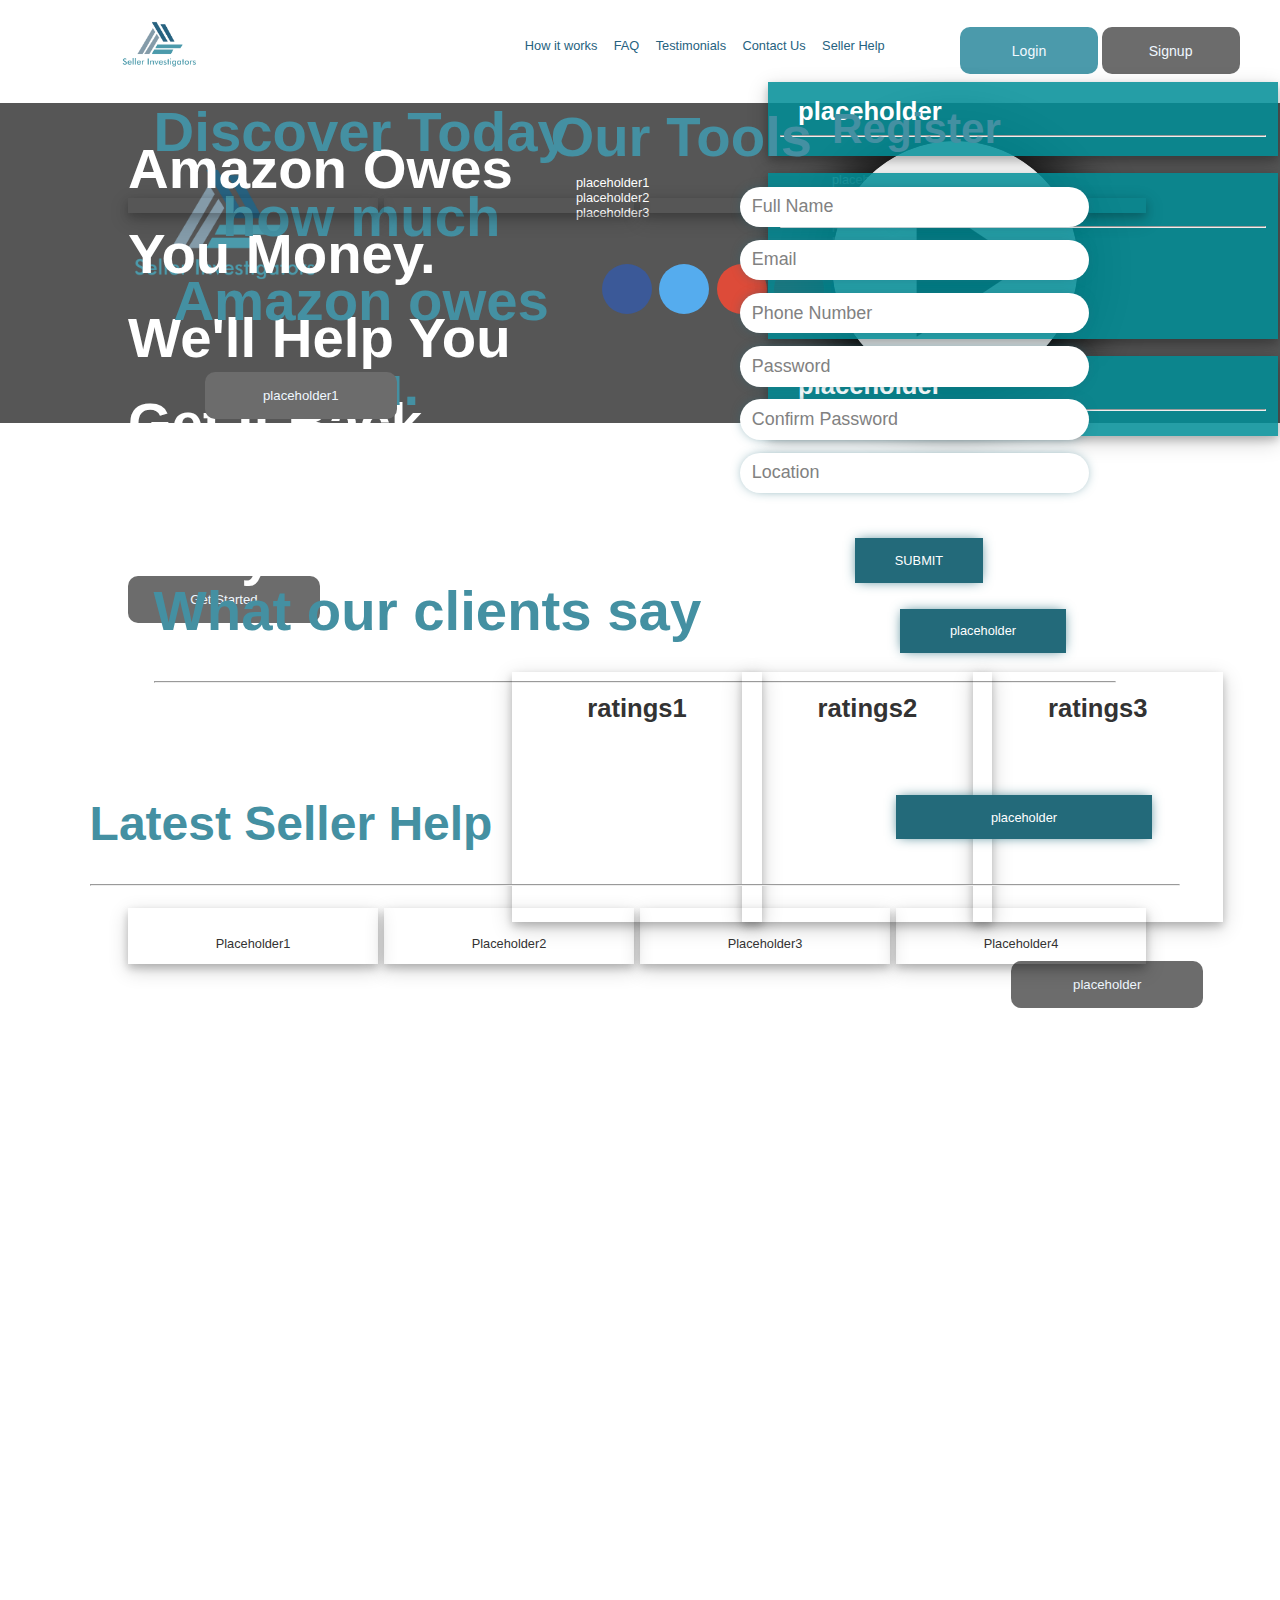
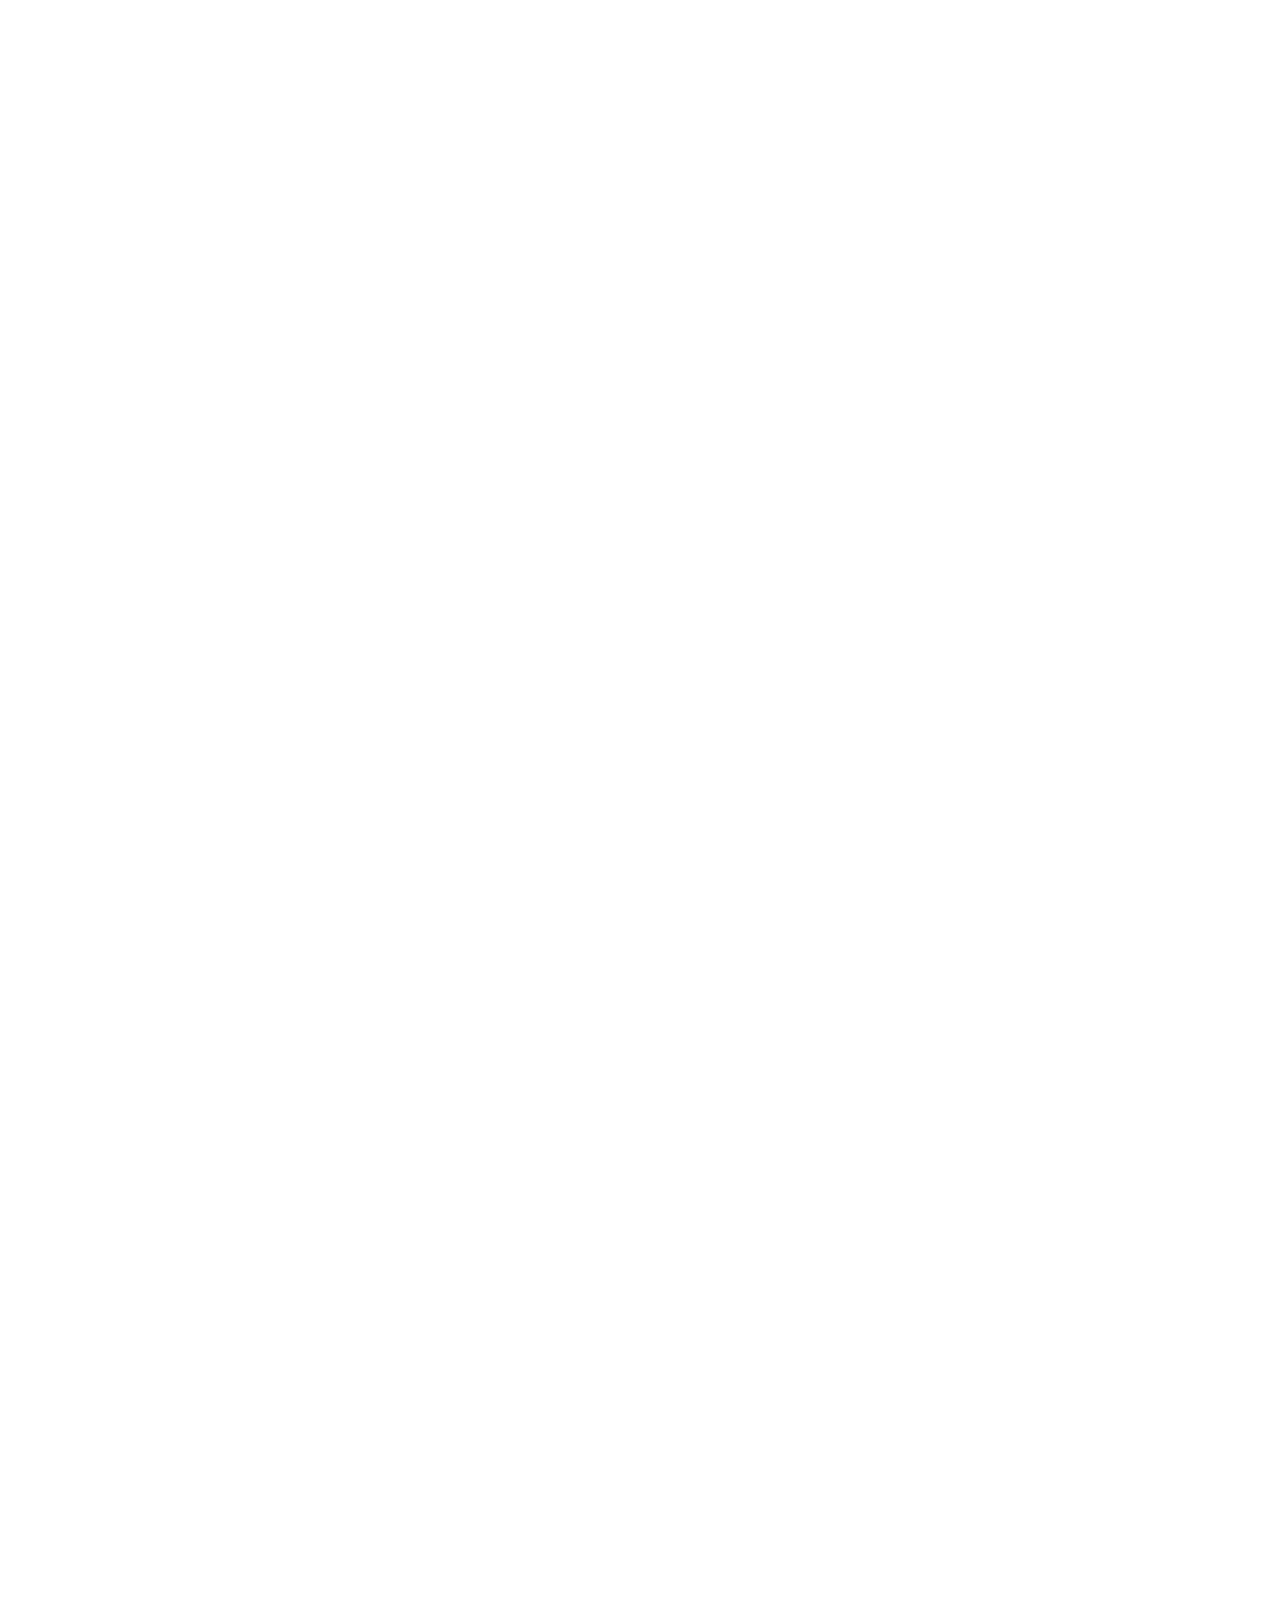
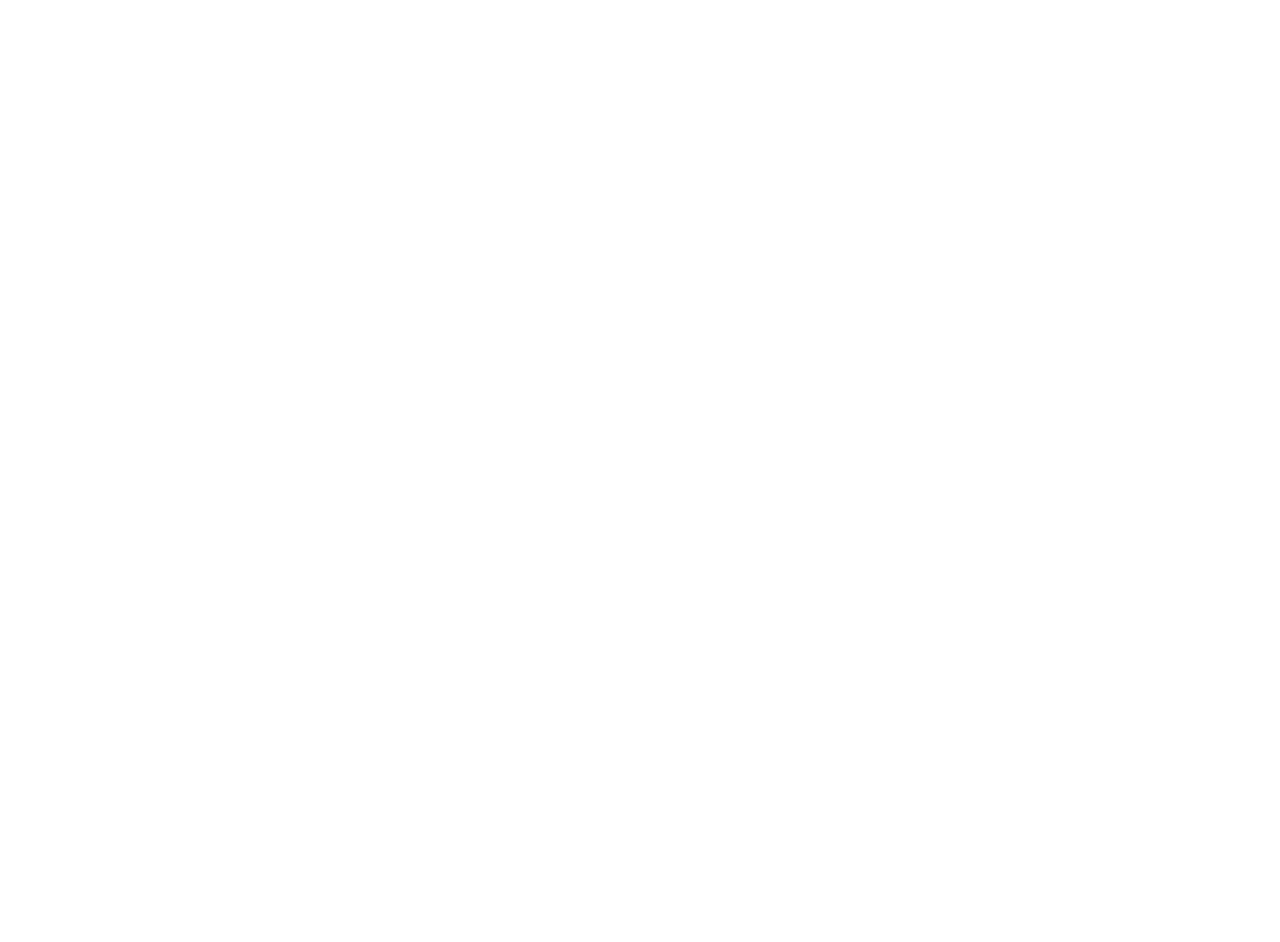
<file: index.html>
<!DOCTYPE html>
<html lang="en">
<head>
    <meta charset="UTF-8">
    <meta http-equiv="X-UA-Compatible" content="IE=edge">
    <meta name="viewport" content="width=device-width, initial-scale=1.0">
    <link rel="shortcut icon" href="img/favicon.png">
    <title>PSD ro Webpage</title>

    <!--GOogle Fonts-->
    <style>
        @import url('https://fonts.googleapis.com/css2?family=Mulish:wght@900&display=swap');
        @import url('https://fonts.googleapis.com/css2?family=Mulish:wght@700;900&display=swap');
    </style>


    <link rel="stylesheet" href="https://cdnjs.cloudflare.com/ajax/libs/font-awesome/4.7.0/css/font-awesome.min.css">
    <link href="style.css" rel="stylesheet">
    <script src="/index.js"></script>

</head>
<body>
    <header>
        <section class="top-header-area" >
            <div class="inner-header content" id="header">
                <div class="logo">
                    <ul>
                        <li><img class = "resize" src="img/logo.png" alt="logo" width="20%" height="20%"></li>
                    </ul>
                </div>
                <div class="header-links">
                    <ul>
                        <li><a href="">How it works</a></li>
                        <li><a href="">FAQ</a></li>
                        <li><a href="">Testimonials</a></li>
                        <li><a href="">Contact Us</a></li>
                        <li><a href="">Seller Help</a></li>
                        <div class="buttons">
                            <button class="login_btn">Login</button>
                            <button class="signup_btn">Signup</button>
                        </div>

                    </ul>
                </div>
            </div>

        </section>
    </header>

    <section class="first-area">
        
            <div class="bold-body-white-text banner-header">
                <h1>Amazon Owes<br>You Money.<br>We'll Help You<br>Get It Back.</h1>
            </div>
            <div class="small-body-white-text banner-text">
                <h4>Sign up now for your free no-obligation audit<br>
                    and find out  how much you could be owed by<br>
                    Amazon
                </h4>
            </div>

            <button class="getstarted">Get Started</button>
            <div class="play">
                <img class="playbutton" src="/img/homepage2.png" alt="playbutton">
            </div>
            
        <div class="bgimage">
            <img class="bgimage" src="img/homepage.png" alt="homepage" width="90%" height="90%">
        </div>
    </section>

    <!--Discover Area-->

    <section class="second-area">
        
            <div class="bold-body-green-text second-header">
                <h1>Discover Today<br>how much<br>Amazon owes<br>you.</h1>
            </div>
            <div class="discover">
                <ul>
                    <li>
                        <div class="discover1">
                            <h1>placeholder</h1> 
                            <hr>
                        </div>
                    </li>
                    <li>
                        <div class="discover2">
                            <h1>placeholder</h1> 
                            <hr>
                        </div>
                    </li>
                    <li>
                        <div class="discover3">
                            <h1>placeholder</h1> 
                            <hr>
                        </div>
                    </li>
                </ul>
        
            </div>
            <button class="button1">placeholder1</button>

            <div class="bold-body-white-text second-text">
                <h1>Why choose us?<br></h1>
                <h4 class="h4-text">Header1</h4>
                <p class="p-text">Qui voluptate dolore Lorem do consectetur fugiat nostrud <br>
                    cupidatat qui sunt qui minim minim irure. Esse proident mollit non ex in. <br>
                    Laboris adipisicing sint laborum cillum nostrud et mollit dolore magna <br>
                    veniam voluptate enim occaecat.</p>
                <h4 class="h4-text">Header1</h4>
                <p class="p-text">Qui voluptate dolore Lorem do consectetur fugiat nostrud <br>
                    cupidatat qui sunt qui minim minim irure.</p>
                <h4 class="h4-text">Header1</h4>
                <p class="p-text">Qui voluptate dolore Lorem do consectetur fugiat nostrud <br>
                    cupidatat qui sunt qui minim minim irure. Esse proident<br>
                    mollit non ex in. Laboris adipisicing sint laborum cillum <br>
                    nostrud et mollit dolore magna veniam voluptate enim occaecat.</p>
                <h4 class="h4-text-name">Hi, I'm Placeholder</h4>
                <p class="p-text-name">Placeholder Position</p>
                <!--Don't forget to add a button here-->
            </div>

            <button class="button2">placeholder</button>

        
        <div class="bgimage">
            <img class="bgimage" src="img/page2.png" alt="homepage" width="100%" height="100%">
        </div>
    </section>

    <!--Page 3 Area-->

    <section class="third-area">
        <div class="bold-body-green-text third-header">
            <h1>Our Tools<h1>
            <!--Don't forget to add 4 buttons here-->
        </div>
        <div class="tools">
            <ul>
                <li>
                    <div class="tools1">
                        <img src="img/placeholder.jpg" alt="placeholder" style="width:100%">
                    </div>
                </li>
                <li>
                    <div class="tools2">
                        <img src="img/placeholder.jpg" alt="placeholder" style="width:100%">
                    </div>
                </li>
                <li>
                    <div class="tools3">
                        <img src="img/placeholder.jpg" alt="placeholder" style="width:100%">
                    </div>
                </li>
                <li>
                    <div class="tools4">
                        <img src="img/placeholder.jpg" alt="placeholder" style="width:100%">
                    </div>
                </li>
            </ul>
    
        </div>
        <div class="bold-body-green-text clients-header">
            <h1>What our clients say<hr><h1>
        <form class="clients-button"action="/index.html">
            <input type="submit" value="placeholder">
          </form> 
        <br>
            <!--Don't forget to add 4 buttons here-->
        </div>
        <div class="ratings">
            <ul>
                <li>
                    <div class="ratings1">
                        <h1>ratings1</h1>
                    </div>
                </li>
                <li>
                    <div class="ratings2">
                        <h1>ratings2</h1>
                    </div>
                </li>
                <li>
                    <div class="ratings3">
                        <h1>ratings3</h1>
                    </div>
                </li>

            </ul>
    
        </div>
        <div class="bgimage">
            <img class="bgimage" src="img/page3.png" alt="homepage" width="100%" height="100%">
        </div>
    </section>

    <!--Page 4 Area-->

    <section class="area4">
        <div class="bold-body-green-text">
            <h2>Register</h2>
            <form class="register"action="/action_page.php">
                <input type="text" id="name" name="name" onfocus="this.value=''" value="  Full Name"><br>
                <input type="text" id="email" name="email" onfocus="this.value=''" value="  Email"><br>
                <input type="text" id="pnum" name="pnum" onfocus="this.value=''" value="  Phone Number"><br>
                <input type="text" id="pword" name="pword" onfocus="this.value=''" value="  Password"><br>
                <input type="text" id="cpword" name="cpword" onfocus="this.value=''" value="  Confirm Password"><br>
                <input type="text" id="loc" name="loc" onfocus="this.value=''" value="  Location"><br><br>
                <input type="submit" value="SUBMIT">
              </form> 
              
        </div>
        <h1 class="bold-body-green-text seller">Latest Seller Help<hr></h1>
        <form class="help-button"action="/index.html">
            <input type="submit" value="placeholder">
          </form> 
        <br>
        <div class="polaroids">
            <ul>
                <li>
                    <div class="polaroid1">
                        <img src="img/placeholder.jpg" alt="Norway" style="width:100%">
                        <div class="container">
                          <p>Placeholder1</p>
                    </div>
                </li>
                <li>
                    <div class="polaroid2">
                        <img src="img/placeholder.jpg" alt="Norway" style="width:100%">
                        <div class="container">
                          <p>Placeholder2</p>
                    </div>
                </li>
                <li>
                    <div class="polaroid3">
                        <img src="img/placeholder.jpg" alt="Norway" style="width:100%">
                        <div class="container">
                          <p>Placeholder3</p>
                    </div>
                </li>
                <li>
                    <div class="polaroid4">
                        <img src="img/placeholder.jpg" alt="Norway" style="width:100%">
                        <div class="container">
                          <p>Placeholder4</p>
                    </div>
                </li>
            </ul>
    
        </div>
        <div class="bgimage">
            <img class="bgimage" src="img/page4.png" alt="homepage" width="100%" height="100%">
        </div>
    </section>

    <footer>
        <section class="footer">
            <div class="body-text">
                <img class="footer-logo" src="img/logo.png" alt="logo">
                <div class="footer-links1">
                    <ul>
                        <li><a href="">placeholder1</a></li>
                        <li><a href="">placeholder2</a></li>
                        <li><a href="">placeholder3</a></li>

                    </ul>
                </div>
                <div class="footer-links2">
                    <ul>
                        <li><a href="">placeholder1</a></li>
                        <li><a href="">placeholder2</a></li>
                        <li><a href="">placeholder3</a></li>
                        <li><a href="">placeholder4</a></li>
                        <li><a href="">placeholder5</a></li>

                    </ul>
                </div>

                <div class="icons">
                    <a href="#" class="fa fa-facebook"></a>
                    <a href="#" class="fa fa-twitter"></a>
                    <a href="#" class="fa fa-google"></a>
                    <a href="#" class="fa fa-youtube"></a>
                    <a href="#" class="fa fa-instagram"></a>
                    <a href="#" class="fa fa-snapchat-ghost"></a>
                    <a href="#" class="fa fa-reddit"></a>
                </div>

                
            </div>
        </section>
    </footer>

    <script src="index.js"></script>

</body>
</html>
</file>
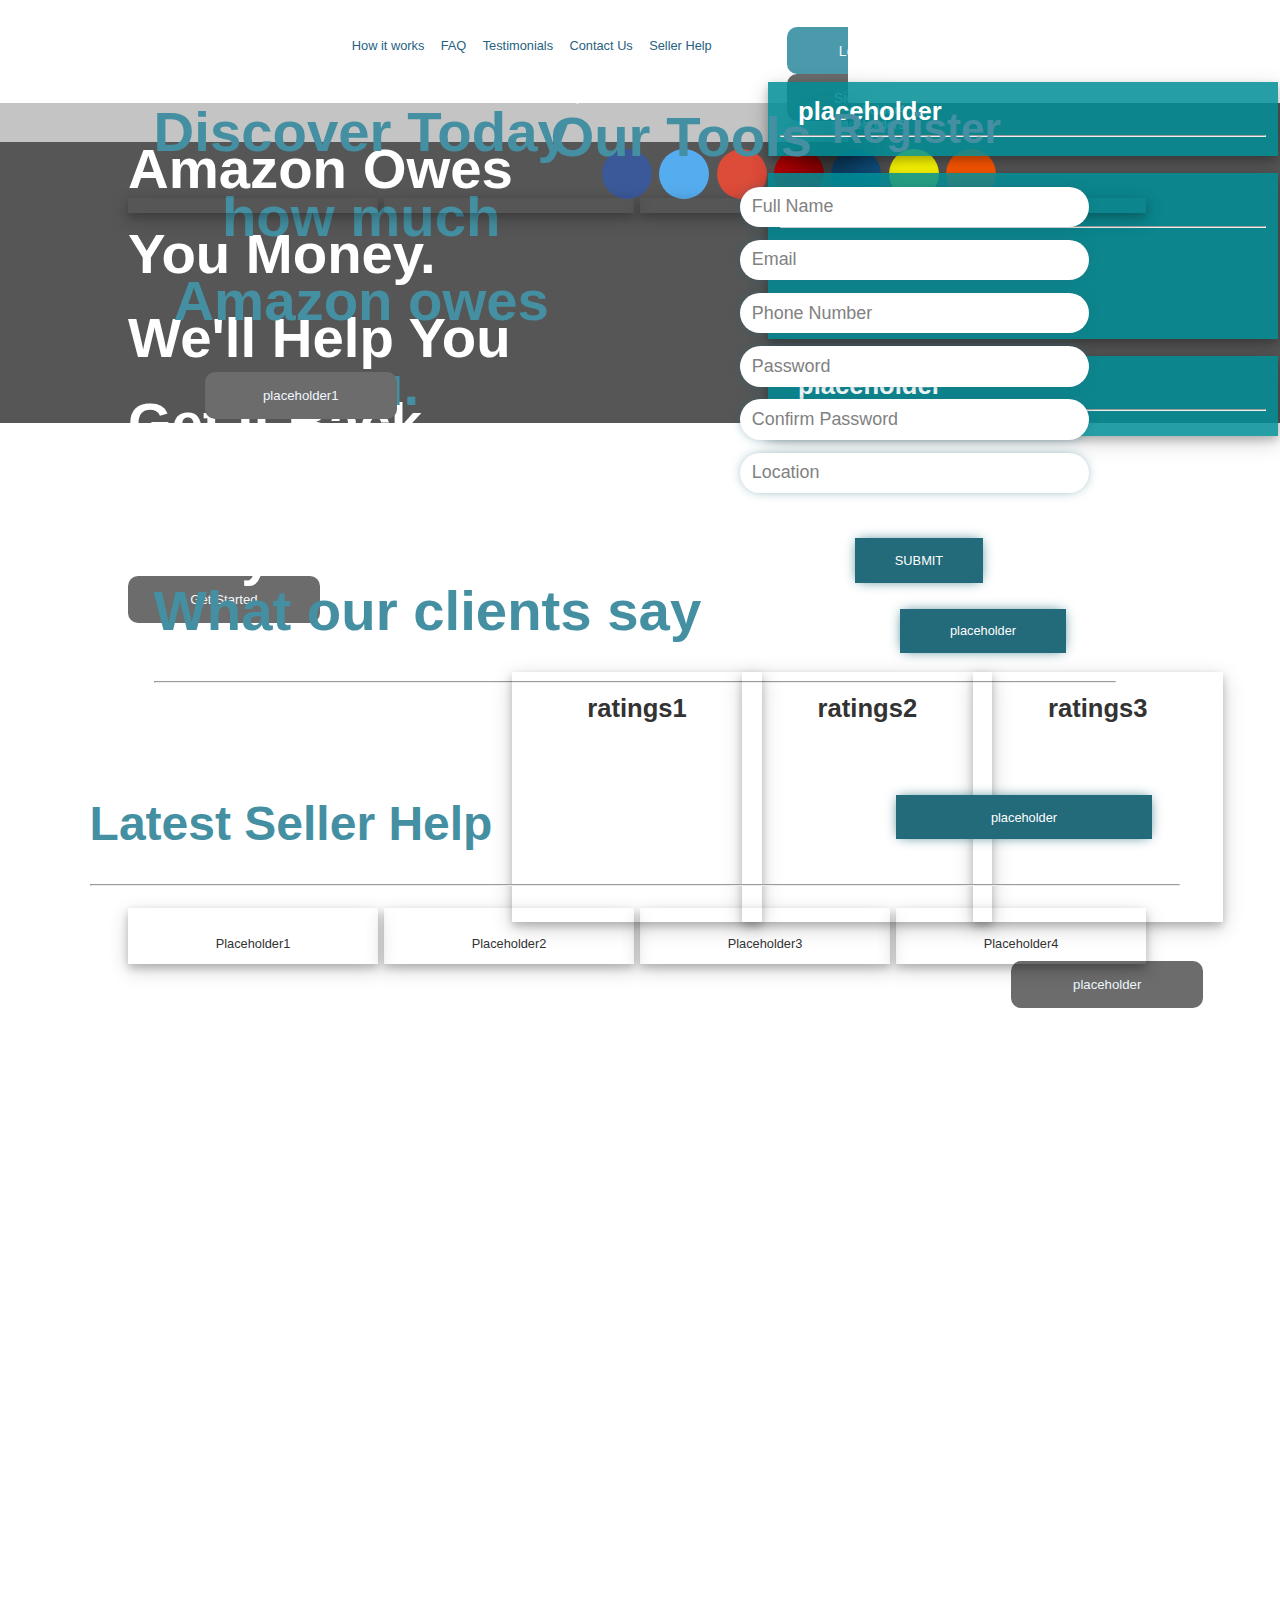
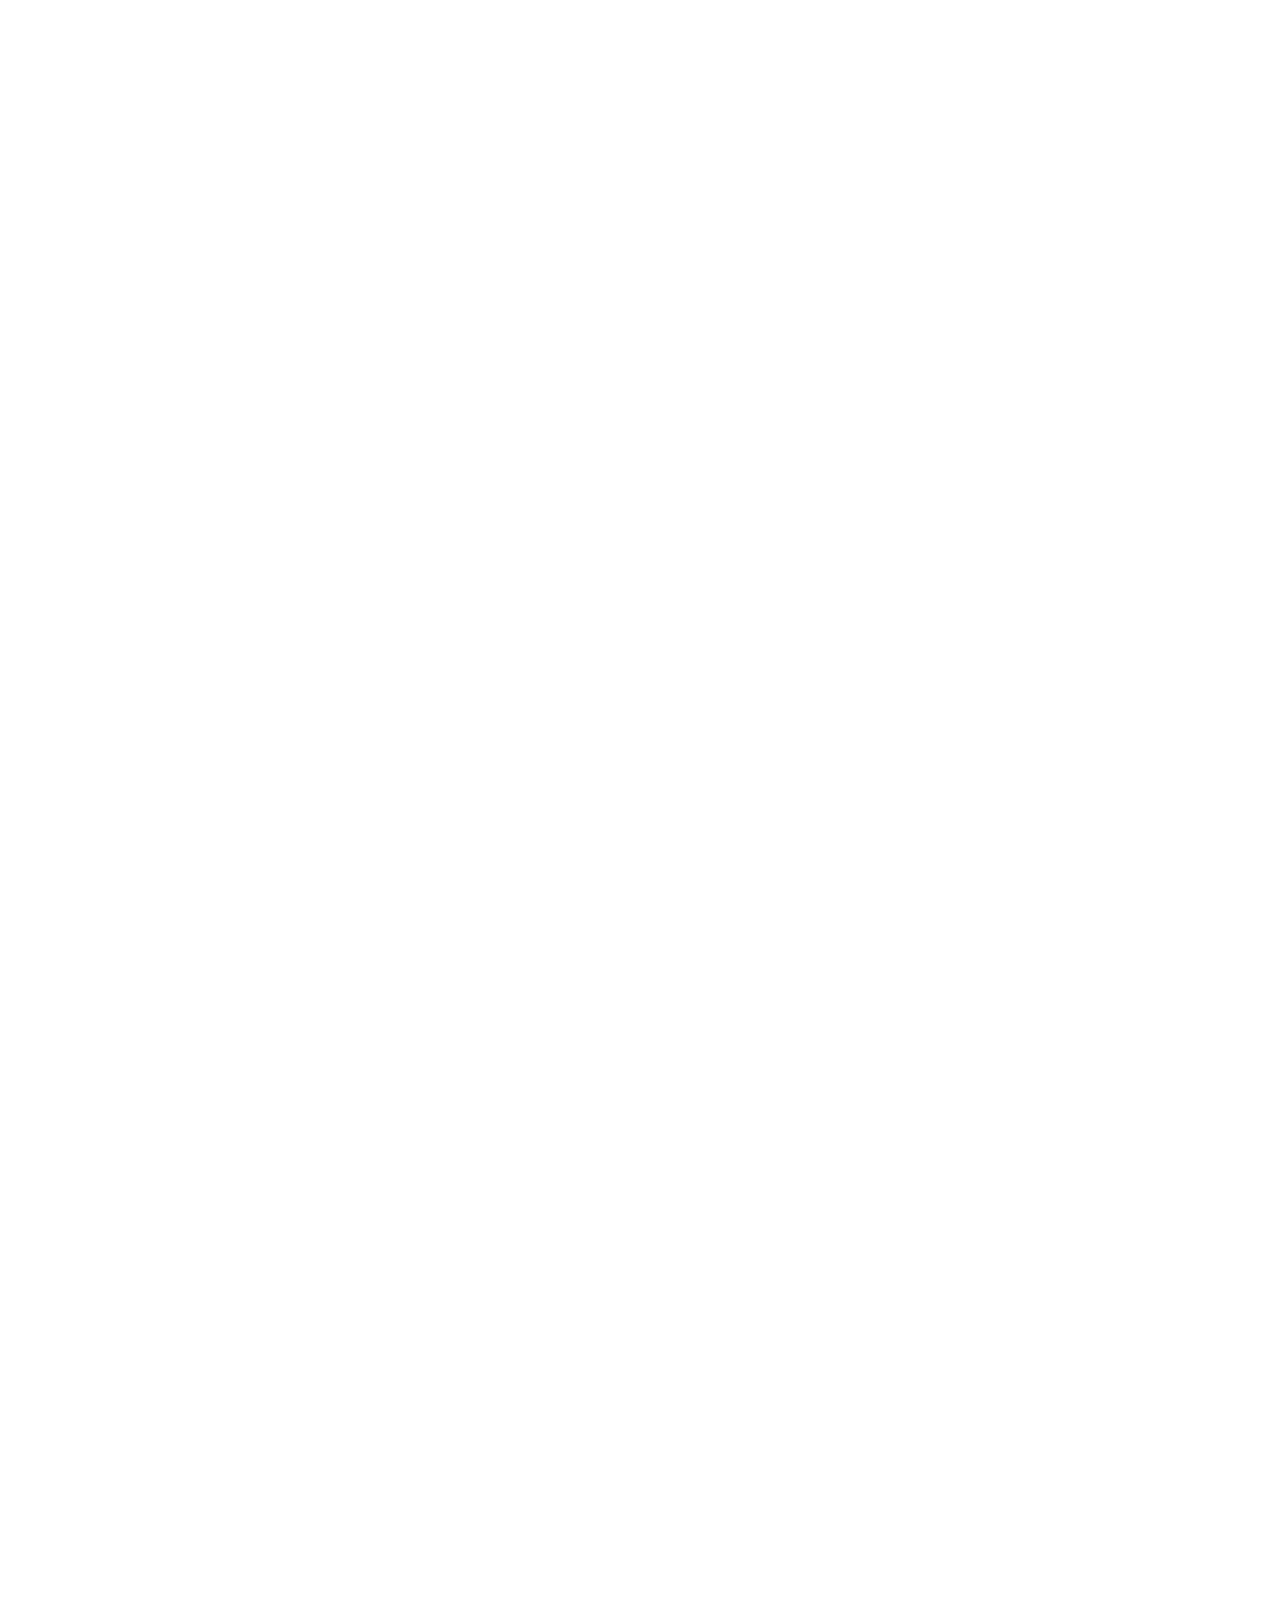
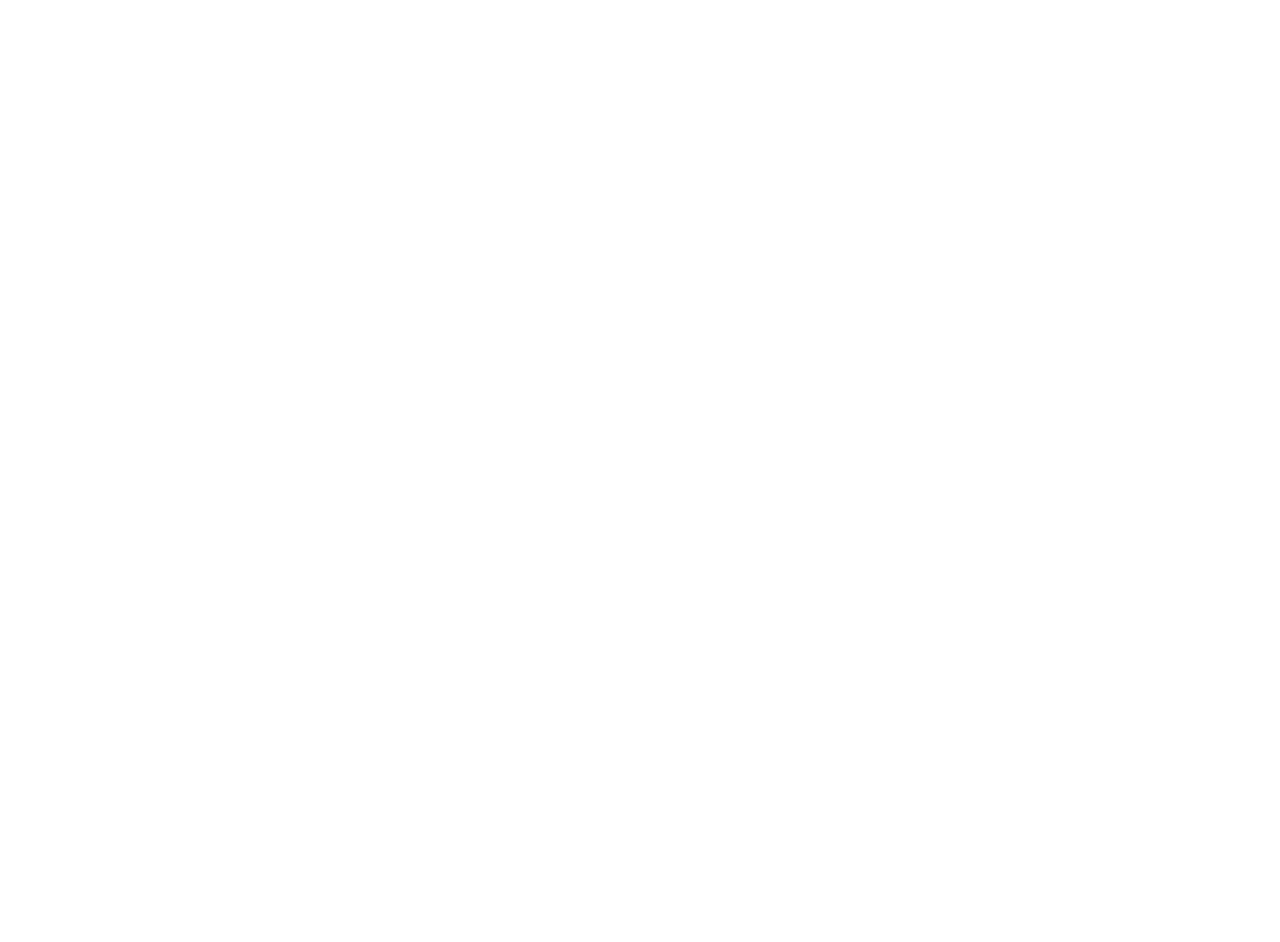
<file: index1.html>
<!DOCTYPE html>
<html lang="en">
<head>
    <meta charset="UTF-8">
    <meta http-equiv="X-UA-Compatible" content="IE=edge">
    <meta name="viewport" content="width=device-width, initial-scale=1.0">
    <link rel="shortcut icon" href="img/favicon.png">
    <title>PSD ro Webpage</title>

    <!--GOogle Fonts-->
    <style>
        @import url('https://fonts.googleapis.com/css2?family=Mulish:wght@900&display=swap');
        @import url('https://fonts.googleapis.com/css2?family=Mulish:wght@700;900&display=swap');
    </style>


    <link href="style.css" rel="stylesheet">
    <script src="/index.js"></script>

</head>
<body>
    <header>
        <section class="top-header-area" >
            <div class="inner-header content" id="header">
                <div class="logo">
                    <ul>
                        <li><img class = "resize" src="img/logo.png" alt="logo" width="20%" height="20%"></li>
                    </ul>
                </div>
                <div class="header-links">
                    <ul>
                        <li><a href="">How it works</a></li>
                        <li><a href="">FAQ</a></li>
                        <li><a href="">Testimonials</a></li>
                        <li><a href="">Contact Us</a></li>
                        <li><a href="">Seller Help</a></li>
                        <div class="buttons">
                            <button class="login_btn">Login</button>
                            <button class="signup_btn">Signup</button>
                        </div>

                    </ul>
                </div>
            </div>

        </section>
    </header>

    <section class="first-area">
        
            <div class="bold-body-white-text banner-header">
                <h1>Amazon Owes<br>You Money.<br>We'll Help You<br>Get It Back.</h1>
            </div>
            <div class="small-body-white-text banner-text">
                <h4>Sign up now for your free no-obligation audit<br>
                    and find out  how much you could be owed by<br>
                    Amazon
                </h4>
            </div>

            <button class="getstarted">Get Started</button>
            <div class="play">
                <img class="playbutton" src="/img/homepage2.png" alt="playbutton">
            </div>
            
        <div class="bgimage">
            <img class="bgimage" src="img/homepage.png" alt="homepage" width="90%" height="90%">
        </div>
    </section>

    <!--Discover Area-->

    <section class="second-area">
        
            <div class="bold-body-green-text second-header">
                <h1>Discover Today<br>how much<br>Amazon owes<br>you.</h1>
            </div>
            <div class="discover">
                <ul>
                    <li>
                        <div class="discover1">
                            <h1>placeholder</h1> 
                            <hr>
                        </div>
                    </li>
                    <li>
                        <div class="discover2">
                            <h1>placeholder</h1> 
                            <hr>
                        </div>
                    </li>
                    <li>
                        <div class="discover3">
                            <h1>placeholder</h1> 
                            <hr>
                        </div>
                    </li>
                </ul>
        
            </div>
            <button class="button1">placeholder1</button>

            <div class="bold-body-white-text second-text">
                <h1>Why choose us?<br></h1>
                <h4 class="h4-text">Header1</h4>
                <p class="p-text">Qui voluptate dolore Lorem do consectetur fugiat nostrud <br>
                    cupidatat qui sunt qui minim minim irure. Esse proident mollit non ex in. <br>
                    Laboris adipisicing sint laborum cillum nostrud et mollit dolore magna <br>
                    veniam voluptate enim occaecat.</p>
                <h4 class="h4-text">Header1</h4>
                <p class="p-text">Qui voluptate dolore Lorem do consectetur fugiat nostrud <br>
                    cupidatat qui sunt qui minim minim irure.</p>
                <h4 class="h4-text">Header1</h4>
                <p class="p-text">Qui voluptate dolore Lorem do consectetur fugiat nostrud <br>
                    cupidatat qui sunt qui minim minim irure. Esse proident<br>
                    mollit non ex in. Laboris adipisicing sint laborum cillum <br>
                    nostrud et mollit dolore magna veniam voluptate enim occaecat.</p>
                <h4 class="h4-text-name">Hi, I'm Placeholder</h4>
                <p class="p-text-name">Placeholder Position</p>
                <!--Don't forget to add a button here-->
            </div>

            <button class="button2">placeholder</button>

        
        <div class="bgimage">
            <img class="bgimage" src="img/page2.png" alt="homepage" width="100%" height="100%">
        </div>
    </section>

    <!--Page 3 Area-->

    <section class="third-area">
        <div class="bold-body-green-text third-header">
            <h1>Our Tools<h1>
            <!--Don't forget to add 4 buttons here-->
        </div>
        <div class="tools">
            <ul>
                <li>
                    <div class="tools1">
                        <img src="img/placeholder.jpg" alt="placeholder" style="width:100%">
                    </div>
                </li>
                <li>
                    <div class="tools2">
                        <img src="img/placeholder.jpg" alt="placeholder" style="width:100%">
                    </div>
                </li>
                <li>
                    <div class="tools3">
                        <img src="img/placeholder.jpg" alt="placeholder" style="width:100%">
                    </div>
                </li>
                <li>
                    <div class="tools4">
                        <img src="img/placeholder.jpg" alt="placeholder" style="width:100%">
                    </div>
                </li>
            </ul>
    
        </div>
        <div class="bold-body-green-text clients-header">
            <h1>What our clients say<hr><h1>
        <form class="clients-button"action="/index.html">
            <input type="submit" value="placeholder">
          </form> 
        <br>
            <!--Don't forget to add 4 buttons here-->
        </div>
        <div class="ratings">
            <ul>
                <li>
                    <div class="ratings1">
                        <h1>ratings1</h1>
                    </div>
                </li>
                <li>
                    <div class="ratings2">
                        <h1>ratings2</h1>
                    </div>
                </li>
                <li>
                    <div class="ratings3">
                        <h1>ratings3</h1>
                    </div>
                </li>

            </ul>
    
        </div>
        <div class="bgimage">
            <img class="bgimage" src="img/page3.png" alt="homepage" width="100%" height="100%">
        </div>
    </section>

    <!--Page 4 Area-->

    <section class="area4">
        <div class="bold-body-green-text">
            <h2>Register</h2>
            <form class="register"action="/action_page.php">
                <input type="text" id="name" name="name" onfocus="this.value=''" value="  Full Name"><br>
                <input type="text" id="email" name="email" onfocus="this.value=''" value="  Email"><br>
                <input type="text" id="pnum" name="pnum" onfocus="this.value=''" value="  Phone Number"><br>
                <input type="text" id="pword" name="pword" onfocus="this.value=''" value="  Password"><br>
                <input type="text" id="cpword" name="cpword" onfocus="this.value=''" value="  Confirm Password"><br>
                <input type="text" id="loc" name="loc" onfocus="this.value=''" value="  Location"><br><br>
                <input type="submit" value="SUBMIT">
              </form> 
              
        </div>
        <h1 class="bold-body-green-text seller">Latest Seller Help<hr></h1>
        <form class="help-button"action="/index.html">
            <input type="submit" value="placeholder">
          </form> 
        <br>
        <div class="polaroids">
            <ul>
                <li>
                    <div class="polaroid1">
                        <img src="img/placeholder.jpg" alt="Norway" style="width:100%">
                        <div class="container">
                          <p>Placeholder1</p>
                    </div>
                </li>
                <li>
                    <div class="polaroid2">
                        <img src="img/placeholder.jpg" alt="Norway" style="width:100%">
                        <div class="container">
                          <p>Placeholder2</p>
                    </div>
                </li>
                <li>
                    <div class="polaroid3">
                        <img src="img/placeholder.jpg" alt="Norway" style="width:100%">
                        <div class="container">
                          <p>Placeholder3</p>
                    </div>
                </li>
                <li>
                    <div class="polaroid4">
                        <img src="img/placeholder.jpg" alt="Norway" style="width:100%">
                        <div class="container">
                          <p>Placeholder4</p>
                    </div>
                </li>
            </ul>
    
        </div>
        <div class="bgimage">
            <img class="bgimage" src="img/page4.png" alt="homepage" width="100%" height="100%">
        </div>
    </section>

    <footer>
        <section class="footer">
            <div class="body-text">
                <img class="footer-logo" src="img/logo.png" alt="logo">
                <div class="footer-links1">
                    <ul>
                        <li><a href="">How it works</a></li>
                        <li><a href="">FAQ</a></li>
                        <li><a href="">Testimonials</a></li>
                        <li><a href="">Contact Us</a></li>
                        <li><a href="">Seller Help</a></li>

                    </ul>
                </div>
                <div class="footer-links2">
                    <ul>
                        <li><a href="">How it works</a></li>
                        <li><a href="">FAQ</a></li>
                        <li><a href="">Testimonials</a></li>
                        <li><a href="">Contact Us</a></li>
                        <li><a href="">Seller Help</a></li>

                    </ul>
                </div>
            </div>
        </section>
    </footer>

    <script src="index.js"></script>

</body>
</html>
</file>
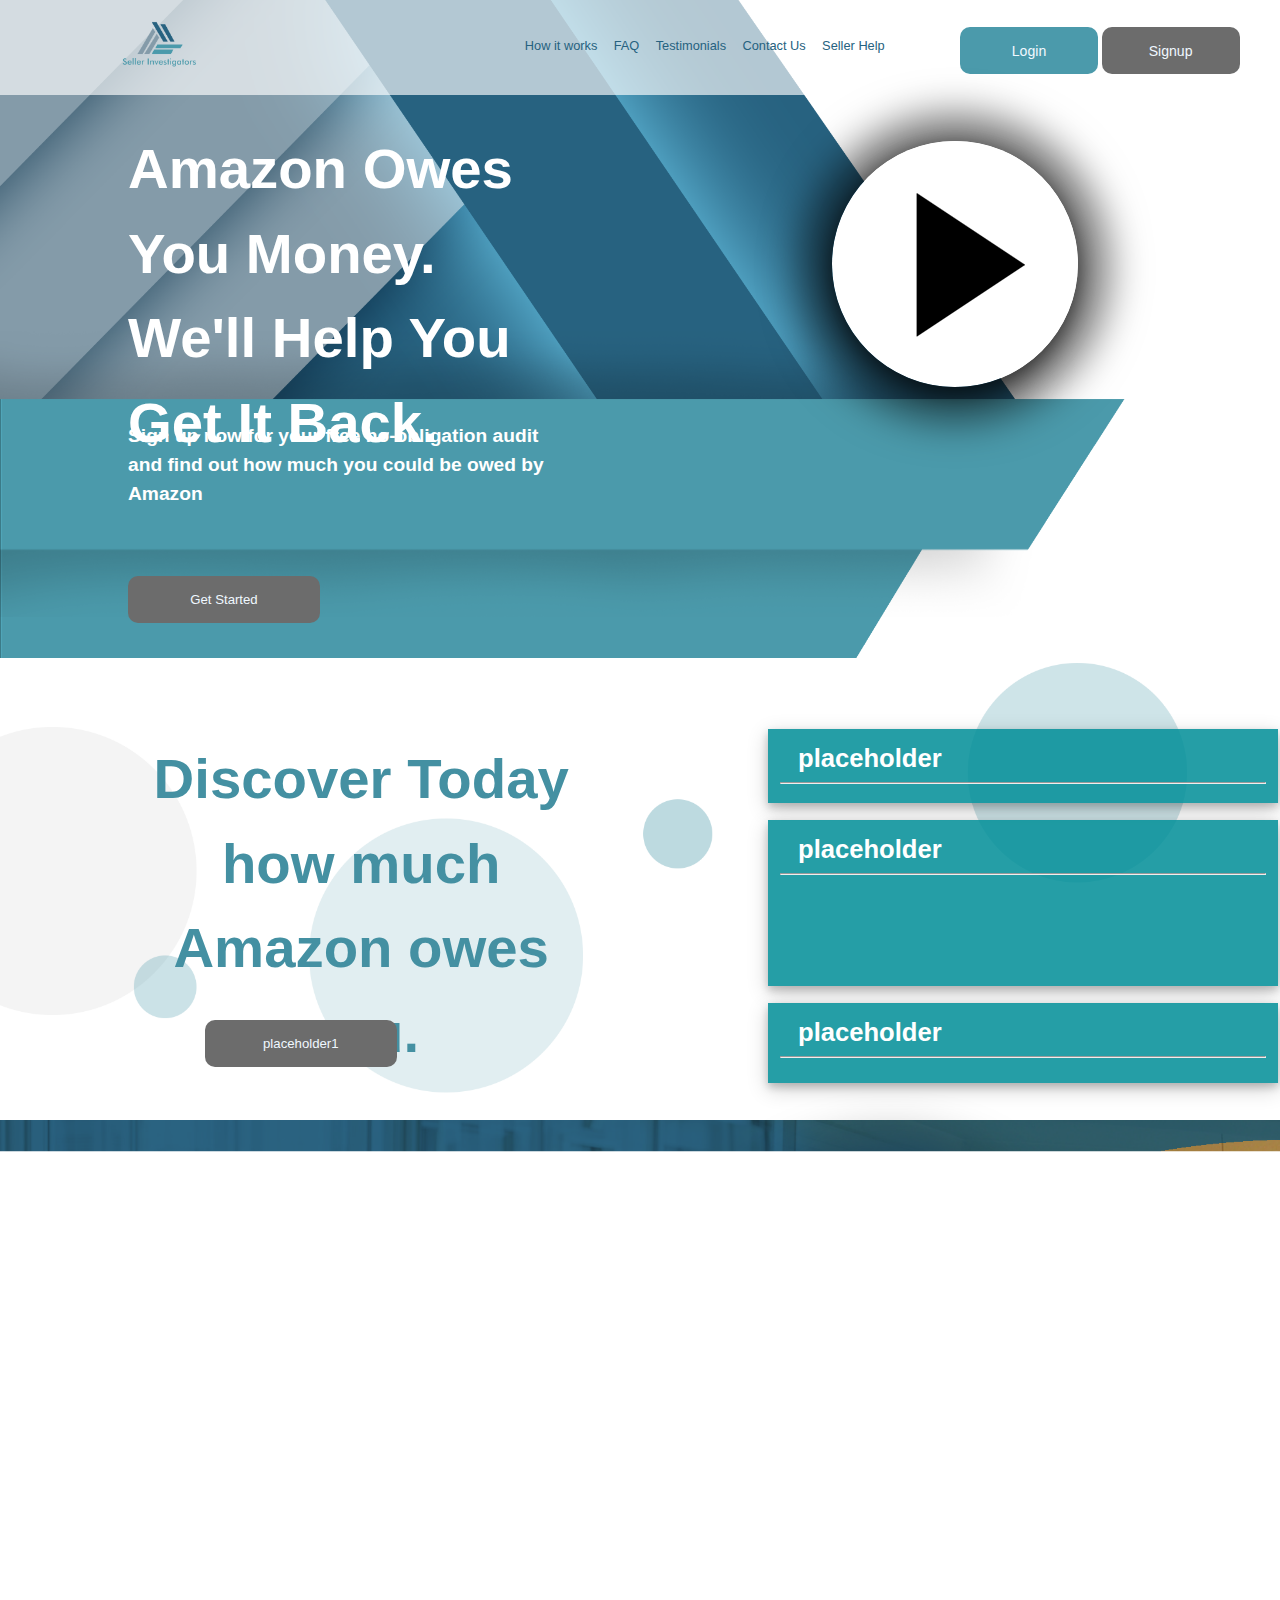
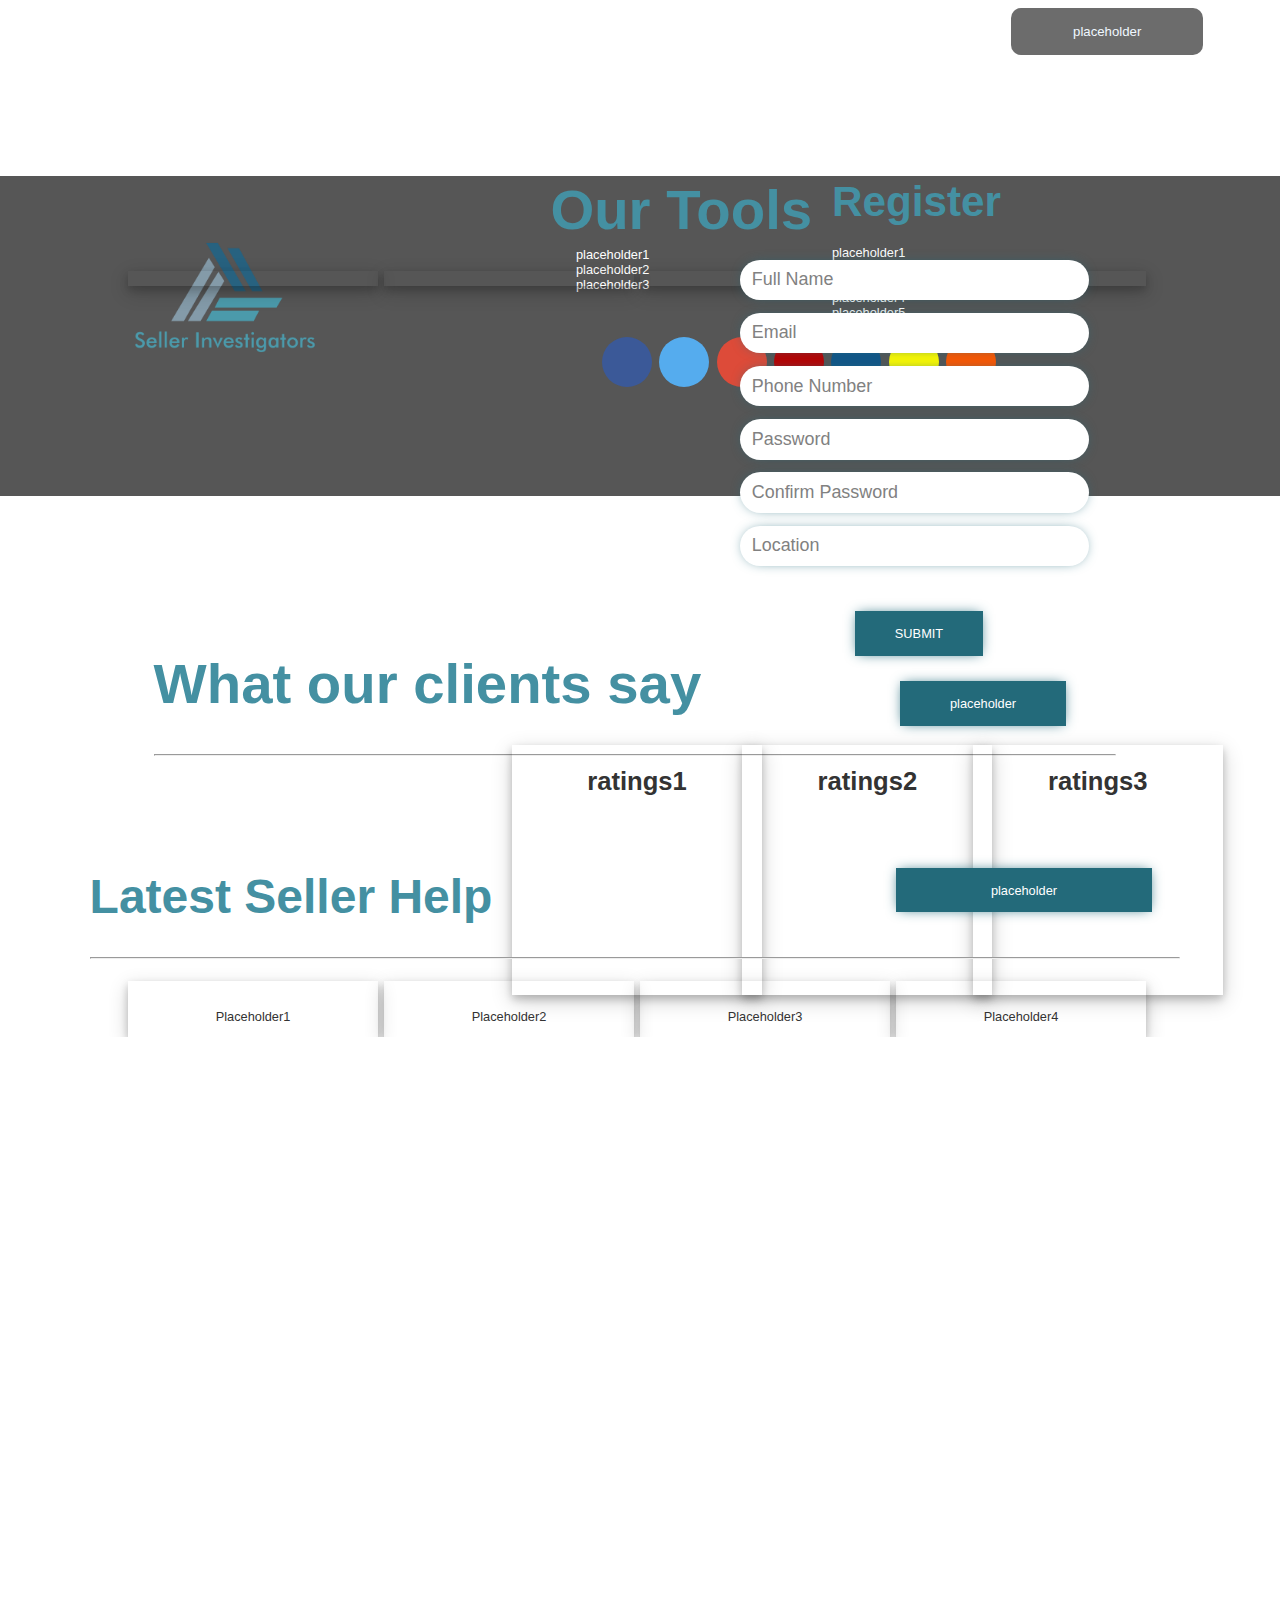
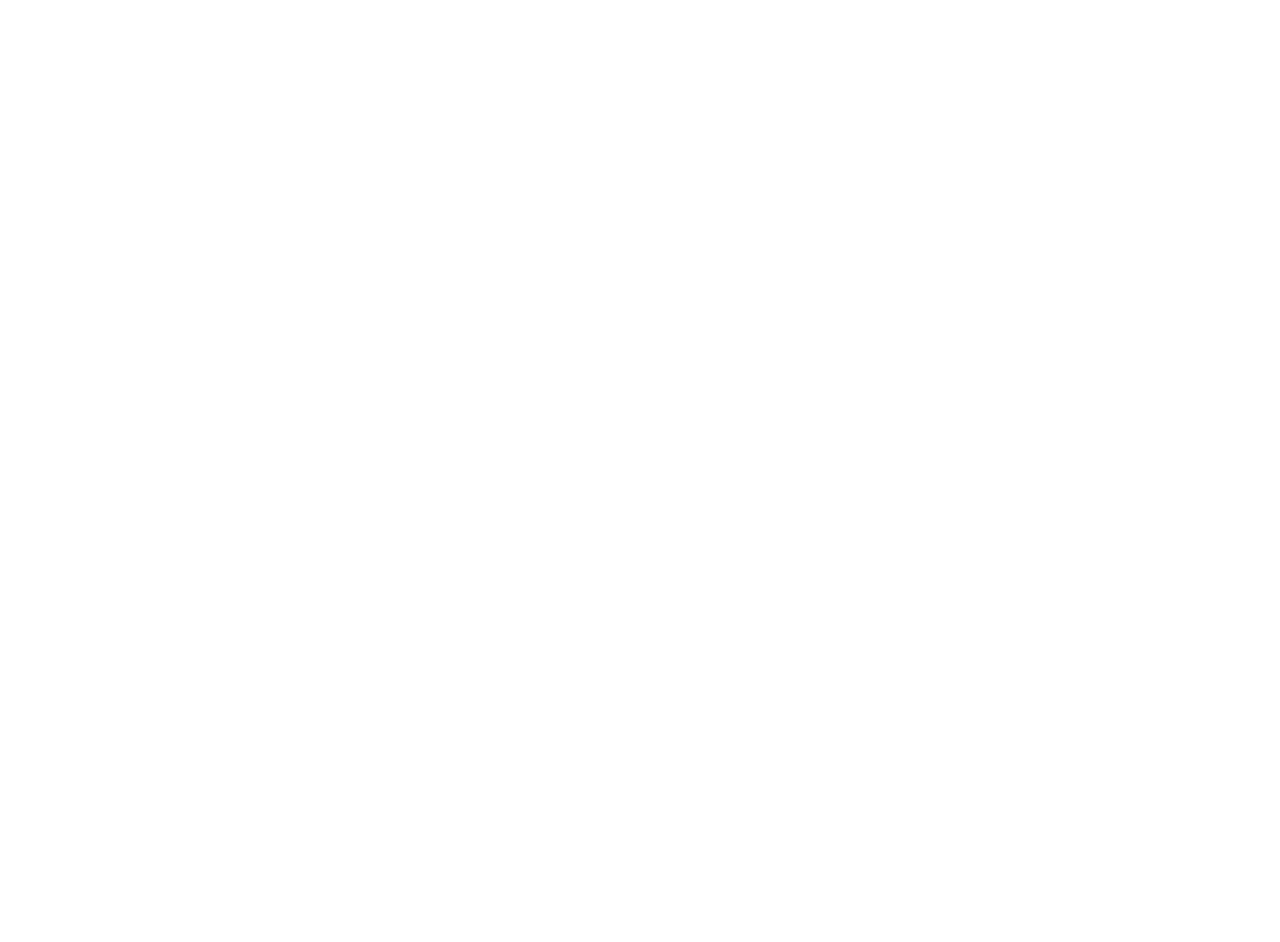
<file: index2.html>
<!DOCTYPE html>
<html lang="en">
<head>
    <meta charset="UTF-8">
    <meta http-equiv="X-UA-Compatible" content="IE=edge">
    <meta name="viewport" content="width=device-width, initial-scale=1.0">
    <link rel="shortcut icon" href="img/favicon.png">
    <title>PSD to Webpage</title>

    <!--GOogle Fonts-->
    <style>
        @import url('https://fonts.googleapis.com/css2?family=Mulish:wght@900&display=swap');
        @import url('https://fonts.googleapis.com/css2?family=Mulish:wght@700;900&display=swap');
    </style>

    <link rel="stylesheet" href="https://cdnjs.cloudflare.com/ajax/libs/font-awesome/4.7.0/css/font-awesome.min.css">
    <link href="style2.css" rel="stylesheet">
    <script src="/index.js"></script>

</head>
<body>
    <header>
        <section class="top-header-area" >

            <div class="navbar">
                <img class = "resize" src="img/logo.png" alt="logo" width="20%" height="20%">
            
                <a href="#home"></a>
                
                <div class="dropdown">
                    <button onclick="myFunction()" class="dropbtn">Menu</button>
                    <div id="myDropdown" class="dropdown-content">
                        <a href="#">How it works</a>
                        <a href="#">FAQ</a>
                        <a href="#">Testimonials</a>
                        <a href="#">Contact Us</a>
                        <a href="#">Seller Help</a>
                        <a href="#">Testimonials</a>
                    </div>
                  </div>
                 
                  <div class="buttons">
                    <button class="login_btn">Login</button>
                    <button class="signup_btn">Signup</button>
                  </div>
                </div>
                </div> 
              </div>
            
            <!--
            <div class="inner-header content" id="header">
                <div class="logo">
                    <ul>
                        <li><img class = "resize" src="img/logo.png" alt="logo" width="20%" height="20%"></li>
                    </ul>
                </div>
                <div class="header-links">
                    <ul>
                        <li><a href="">How it works</a></li>
                        <li><a href="">FAQ</a></li>
                        <li><a href="">Testimonials</a></li>
                        <li><a href="">Contact Us</a></li>
                        <li><a href="">Seller Help</a></li>
                        <div class="buttons">
                            <button class="login_btn">Login</button>
                            <button class="signup_btn">Signup</button>
                        </div>

                    </ul>
                </div>
            </div>
            -->

        </section>
    </header>

    <section class="first-area">
        
            <div class="bold-body-white-text banner-header">
                <h1>Amazon Owes<br>You Money.<br>We'll Help You<br>Get It Back.</h1>
            </div>
            <div class="small-body-white-text banner-text">
                <h4>Sign up now for your free no-obligation audit<br>
                    and find out  how much you could be owed by<br>
                    Amazon
                </h4>
            </div>

            <button class="getstarted">Get Started</button>

                    <!-- 
            <div class="play">
                <img class="playbutton" src="/img/homepage2.png" alt="playbutton">
            </div>
                    -->
            
            
        <div class="bgimage">
            <img class="bgimage" src="img/homepage_mob.png" alt="homepage">
        </div>
    </section>

    <!--Discover Area-->

    <section class="second-area">
        
            <div class="bold-body-green-text second-header" >
                <h1>Discover Today<br>how much<br>Amazon owes<br>you.</h1>
            </div>
            <!--
            <div class="discover">
                <ul>
                    <li>
                        <div class="discover1">
                            <h1>placeholder</h1> 
                            <hr>
                        </div>
                    </li>
                    <li>
                        <div class="discover2">
                            <h1>placeholder</h1> 
                            <hr>
                        </div>
                    </li>
                    <li>
                        <div class="discover3">
                            <h1>placeholder</h1> 
                            <hr>
                        </div>
                    </li>
                </ul>
        
            </div>
        -->
            <button class="button1">placeholder1</button>

            <div class="bold-body-white-text second-text">
                <h1>Why choose us?<br></h1>
                <h4 class="h4-text">Header1</h4>
                <p class="p-text">Qui voluptate dolore Lorem do consectetur fugiat nostrud <br>
                    cupidatat qui sunt qui minim minim irure. Esse proident <br> 
                    mollit non ex in. Laboris adipisicing sint laborum cillum <br>
                    nostrud et mollit dolore magna 
                    veniam voluptate enim.</p>
                <h4 class="h4-text">Header1</h4>
                <p class="p-text">Qui voluptate dolore Lorem do consectetur fugiat nostrud <br>
                    cupidatat qui sunt qui minim minim irure.</p>
                <h4 class="h4-text">Header1</h4>
                <p class="p-text">Qui voluptate dolore Lorem do consectetur fugiat nostrud <br>
                    cupidatat qui sunt qui minim minim irure. Esse proident<br>
                    mollit non ex in. Laboris adipisicing sint laborum cillum <br>
                    nostrud et mollit dolore magna veniam voluptate enim.</p>

                <h4 class="h4-text-name">Hi, <br> I'm Placeholder</h4>
                <p class="p-text-name">Placeholder Position</p>
                <!--Don't forget to add a button here-->
            </div>


        <div class="bgimage2">          
            <img class="bgimage" src="img/mob2.png" alt="homepage" width="100%" height="100%">
            <img class="bgimage" src="img/mob2_2.png" alt="homepage">
        </div>
        
    </section>

    <!--Page 3 Area-->

    <section class="third-area">
        <div class="bold-body-green-text third-header">
            <h1>Our Tools<h1>
            <!--Don't forget to add 4 buttons here-->
        </div>
        <div class="tools">
            <ul>
                <li>
                    <div class="tools1">
                        <img src="img/placeholder.jpg" alt="Norway" style="width:100%">
                    </div>
                </li>
                <!--

                <li>
                    <div class="tools2">
                        <img src="img/placeholder.jpg" alt="Norway" style="width:100%">
                    </div>
                </li>
                <li>
                    <div class="tools3">
                        <img src="img/placeholder.jpg" alt="Norway" style="width:100%">
                    </div>
                </li>
                <li>
                    <div class="tools4">
                        <img src="img/placeholder.jpg" alt="Norway" style="width:100%">
                    </div>
                </li>
                -->

            </ul>
    
        </div>
        <div class="bold-body-green-text clients-header">
            <h1>What our clients say <br><br> <hr><h1>
        <form class="clients-button"action="/index.html">
            <input type="submit" value="placeholder">
          </form> 
        <br>
            <!--Don't forget to add 4 buttons here-->
        </div>
        <div class="ratings">
            <ul>
                <li>
                    <div class="ratings1">
                        <h1>ratings1</h1>
                    </div>
                </li>
                <!--
                <li>
                    <div class="ratings2">
                        <h1>ratings2</h1>
                    </div>
                </li>
                <li>
                    <div class="ratings3">
                        <h1>ratings3</h1>
                    </div>
                </li>
            -->
            </ul>
    
        </div>
        <div class="bgimage">
            <img class="bgimage" src="img/mob2.png" alt="homepage" width="100%" height="100%">
            <img class="bgimage" src="img/mob2.png" alt="homepage" width="100%" height="100%">
            <img class="bgimage" src="img/mob2.png" alt="homepage" width="100%" height="100%">
        </div>
    </section>

    <!--Page 4 Area-->

    <section class="area4">
   
        <div class="bold-body-green-text">
            <h2 class="reg">Register</h2>
            <form class="register"action="/action_page.php">
                <input type="text" id="name" name="name" onfocus="this.value=''" value="  Full Name"><br>
                <input type="text" id="email" name="email" onfocus="this.value=''" value="  Email"><br>
                <input type="text" id="pnum" name="pnum" onfocus="this.value=''" value="  Phone Number"><br>
                <input type="text" id="pword" name="pword" onfocus="this.value=''" value="  Password"><br>
                <input type="text" id="cpword" name="cpword" onfocus="this.value=''" value="  Confirm Password"><br>
                <input type="text" id="loc" name="loc" onfocus="this.value=''" value="  Location"><br><br>
                <input type="submit" value="SUBMIT">
              </form> 
              
        </div>
        <h1 class="bold-body-green-text seller">Latest Seller Help<hr></h1>
       <!--
        <form class="help-button"action="/index.html">
            <input type="submit" value="placeholder">
        </form> 
       -->
          <br>
        <div class="polaroids">
            <ul>
                <li>
                    <div class="polaroid1">
                        <img src="img/placeholder.jpg" alt="Norway" style="width:100%">
                        <div class="container">
                          <p>Placeholder1</p>
                    </div>
                </li>
                <!--
                <li>
                    <div class="polaroid2">
                        <img src="img/placeholder.jpg" alt="Norway" style="width:100%">
                        <div class="container">
                          <p>Placeholder2</p>
                    </div>
                </li>
                <li>
                    <div class="polaroid3">
                        <img src="img/placeholder.jpg" alt="Norway" style="width:100%">
                        <div class="container">
                          <p>Placeholder3</p>
                    </div>
                </li>
                <li>
                    <div class="polaroid4">
                        <img src="img/placeholder.jpg" alt="Norway" style="width:100%">
                        <div class="container">
                          <p>Placeholder4</p>
                    </div>
                </li>
                -->
            </ul>
    
        </div>
        <div class="bgimage">
            <img class="mob_4" src="img/mob4.png" alt="homepage" width="100%" height="100%">
        </div>
    </section>

    <footer>
        <section class="footer">
            <div class="body-text">
                <img class="footer-logo" src="img/logo.png" alt="logo">
                <!--
                <div class="footer-links1">
                    <ul>
                        <li><a href="">How it works</a></li>
                        <li><a href="">FAQ</a></li>
                        <li><a href="">Testimonials</a></li>
                        <li><a href="">Contact Us</a></li>
                        <li><a href="">Seller Help</a></li>

                    </ul>
                </div>
                -->
                <div class="footer-links2">
                    <ul>
                        <li><a href="">How it works</a></li>
                        <li><a href="">FAQ</a></li>
                        <li><a href="">Testimonials</a></li>
                        <li><a href="">Contact Us</a></li>
                        <li><a href="">Seller Help</a></li>

                    </ul>
                </div>

                <div class="icons">
                    <a href="#" class="fa fa-facebook"></a>
                    <a href="#" class="fa fa-twitter"></a>
                    <a href="#" class="fa fa-google"></a>
                    <a href="#" class="fa fa-youtube"></a>
                    <a href="#" class="fa fa-instagram"></a>
                    <a href="#" class="fa fa-snapchat-ghost"></a>
                    <a href="#" class="fa fa-reddit"></a>
                </div>
            </div>
        </section>
    </footer>

    <script src="index.js"></script>

</body>
</html>
</file>
<file: style.css>
/*Common CSS*/

body{
    font-family: 'Mulish', sans-serif;
    color: #333;
    font-size: 12px;
    margin: 0;
    padding: 0;
    overflow: auto;
    
}
/* width */
::-webkit-scrollbar {
    width: 10px;
  }
  
  /* Track */
  ::-webkit-scrollbar-track {
    background: #f1f1f1; 
  }
   
  /* Handle */
  ::-webkit-scrollbar-thumb {
    background: #888; 
  }
  
  /* Handle on hover */
  ::-webkit-scrollbar-thumb:hover {
    background: #555; 
  }

p{
    font-weight: 400;
}

h1, h2, h3, h4, h5, h6{
    font-weight: 700;
    line-height: 1.5em;
}
.content
    {
        margin: 0 auto;

}

/*Reusable Headers*/

.bold-body-white-text{
    font-family: 'Mulish', sans-serif;
    color: #fff;
    font-size: 2.2vw;
}

.small-body-white-text {
    font-family: 'Mulish', sans-serif;
    color: #fff;
    font-size: 1.5vw;
}

.bold-body-green-text {
    color: #4490a2;
    font-family: 'Mulish', sans-serif;
    font-size: 2.2vw;
}

/*Header Area*/

.resize{
    width:"1%";
    height:"1%";
}
.top-header-area{
    background-color: RGBA(255,255,255,0.65);
    padding: 21px 0;
    overflow: hidden;
    position: absolute;

}
.top-header-area .inner-header{
    overflow: hidden;
}
.top-header-area .logo{
    float: left;
    width: 40%;
}
.top-header-area .logo ul{
    margin: 0;
    padding: 0;
    list-style: none;
    text-align: left;

}
.top-header-area .logo ul li{
    display: inline-block;
    margin-left: 10em;

    
}
.top-header-area .header-links{
    float: right;
    width: 60%;
}
.top-header-area .header-links ul{
    margin: 0;
    padding: 0;
    list-style: none;

    font-size: 1vw;
    margin-top: 1.3em;
}
.top-header-area .header-links ul li{
    display: inline-block;
    margin-left: 1em;
    text-align: center;
    
}
.top-header-area .header-links ul li a{
    color: #266280;
    text-decoration: none;
}
.top-header-area .header-links ul li a:hover{
    color: #071a24
}
.top-header-area .header-links ul li a:link {
    color: aliceblue;
}
.top-header-area .header-links .buttons{
    display: block;
    margin-left: 35em;
    margin-top: -2em;

}
.top-header-area .buttons .login_btn {
    font-family: 'Mulish', sans-serif;
    background: #4b9aab;
    color: aliceblue;
    padding:  10px;
    border: 0;
    border-radius: 10px;
    width: 138px;
    height: 47px;
    font-size: 110%;
}
.top-header-area .buttons .login_btn:hover {
    background: #32626d;
    color: aliceblue;
}
.top-header-area .buttons .signup_btn {
    font-family: 'Mulish', sans-serif;
    background: #6c6c6c;
    color: aliceblue;
    padding:  10px;
    border: 0;
    border-radius: 10px;
    width: 138px;
    height: 47px;
    font-size: 110%;
}
.top-header-area .buttons .signup_btn:hover {
    background: #3d3d3d;
    color: aliceblue;
}

/*Banner Area*/


.first-area .bannerbgimage{
    margin-top: -65px;
}

.first-area .banner-header {
    display: block;
    position: absolute;
    margin-left: 10vw;
    margin-top: 7vw;

}
.first-area .banner-text {
    display: block;
    position: absolute;
    margin-left: 10vw;
    margin-top: 31vw;

}
.first-area .getstarted {
    position: absolute;
    margin-left: 10vw;
    margin-top: 45vw;
    font-family: 'Mulish', sans-serif;
    background: #6c6c6c;
    color: aliceblue;
    padding:  10px;
    border: 0;
    border-radius: 10px;
    width: 15vw;
    height: 47px;
    font-size: 110%;
}
.first-area .getstarted:hover {
    background: #3d3d3d;
    color: aliceblue;
}

.first-area .playbutton {
    position: absolute;
    margin-top: 11vw;
    margin-left: 65vw;
    box-shadow: 0px 4px 40px 30px rgba(0, 0, 0, 0.555), 0 6px 20px 0 rgba(0, 0, 0, 0.555);
    -moz-box-shadow: 0px 4px 40px 30px rgba(0, 0, 0, 0.555), 0 6px 20px 0 rgba(0, 0, 0, 0.555);
    -webkit-box-shadow: 0px 4px 40px 30px rgba(0, 0, 0, 0.555), 0 6px 20px 0 rgba(0, 0, 0, 0.555);
    -o-box-shadow: 0px 4px 40px 30px rgba(0, 0, 0, 0.555), 0 6px 20px 0 rgba(0, 0, 0, 0.555);
    border-radius:300px;
}
.first-area .playbutton:hover {
    
    box-shadow: 0px 4px 40px 30px rgba(125, 226, 204, 0.5), 0 6px 20px 0 rgba(0, 0, 0, 0.555);
    -moz-box-shadow: 0px 4px 40px 30px rgba(125, 226, 204, 0.5), 0 6px 20px 0 rgba(0, 0, 0, 0.555);
    -webkit-box-shadow: 0px 4px 40px 30px rgba(125, 226, 204, 0.5), 0 6px 20px 0 rgba(0, 0, 0, 0.555);
    -o-box-shadow: 0px 4px 40px 30px rgba(125, 226, 204, 0.5), 0 6px 20px 0 rgba(0, 0, 0, 0.555);
    border-radius:300px;
}

/*Second Area*/

.second-area .button1 {
    position: absolute;
    margin-left: 16vw;
    margin-top: 28vw;
    font-family: 'Mulish', sans-serif;
    background: #6c6c6c;
    color: aliceblue;
    padding:  10px;
    border: 0;
    border-radius: 10px;
    width: 15vw;
    height: 47px;
    font-size: 110%;
}
.second-area .button1:hover {
    background: #3d3d3d;
    color: aliceblue;
}
.second-area .button2 {
    position: absolute;
    margin-left: 79vw;
    margin-top: 74vw;
    font-family: 'Mulish', sans-serif;
    background: #6c6c6c;
    color: aliceblue;
    padding:  10px;
    border: 0;
    border-radius: 10px;
    width: 15vw;
    height: 47px;
    font-size: 110%;
}
.second-area .button2:hover {
    background: #3d3d3d;
    color: aliceblue;
}

.second-area .second-header {
    display: block;
    position: absolute;
    margin-left: 12vw;
    margin-top: 3vw;
    text-align: center;
}
.second-area .second-text {
    display: block;
    position: absolute;
    margin-left: 12vw;
    margin-top: 36vw;
    font-size: 2.2vw;
}

.second-area .second-text .h4-text {    
    margin-top: 1vw;
    font-size: 1.8vw;
}

.second-area .second-text .p-text {    
    margin-top: -1vw;
    font-size: 1.2vw;
}

.second-area .second-text .h4-text-name {    
    margin-top: -8vw;
    margin-left: 67vw;
    font-size: 1.8vw;
}

.second-area .second-text .p-text-name {    
    margin-top: -2.5vw;
    margin-left: 69vw;
    font-size: 1.2vw;
}

/*discover*/

.second-area .discover ul{
    text-align: left;
    margin: 0;
    padding: 0;
    list-style: none;
    position: absolute;
    font-size: 1vw;
    margin-top: 1.3em;
    color: white;
}
.second-area .discover ul h1{
    padding-left: 30px;
    padding-top: 10px;
}
.second-area .discover ul hr{
    margin-top: -1vw;
    width: 95%;
}
div.discover1 {
    margin-top: 4vw;
    margin-left: 60vw;
    background: rgba(0, 141, 151, 0.856);
    width: 510px;
    height: 74px;
    box-shadow: 0 4px 8px 0 rgba(0, 0, 0, 0.2), 0 6px 20px 0 rgba(0, 0, 0, 0.19);
    
}

div.discover1:hover {
    box-shadow: 0 4px 8px 0 rgba(0, 74, 80, 0.856), 0 6px 20px 0 rgba(0, 141, 151, 0.856);

}

div.discover2 {
    margin-top: 1vw;
    margin-left: 60vw;
    background: rgba(0, 141, 151, 0.856);
    width: 510px;
    height: 166px;
    box-shadow: 0 4px 8px 0 rgba(0, 0, 0, 0.2), 0 6px 20px 0 rgba(0, 0, 0, 0.19);
    
}

div.discover2:hover {
    box-shadow: 0 4px 8px 0 rgba(0, 74, 80, 0.856), 0 6px 20px 0 rgba(0, 141, 151, 0.856);

}

div.discover3 {
    margin-top: vw;
    margin-left: 60vw;
    background: rgba(0, 141, 151, 0.856);
    width: 510px;
    height: 80px;
    box-shadow: 0 4px 8px 0 rgba(0, 0, 0, 0.2), 0 6px 20px 0 rgba(0, 0, 0, 0.19);
    
}

div.discover3:hover {
    box-shadow: 0 4px 8px 0 rgba(0, 141, 151, 0.856), 0 6px 20px 0 rgba(0, 141, 151, 0.856);

}
/*Third Area*/

.third-area .third-header {
    display: block;
    position: absolute;
    margin-left: 43vw;
    margin-top: 1vw;
    font-size: 2.2vw;
}

.clients-header {
    display: block;
    position: absolute;
    margin-left: 12vw;
    margin-top: 38vw;
    font-size: 2.2vw;
}

.third-area .clients-button input[type="submit"]{
    position: absolute;
    border-radius: 0;
    font-size: 1vw;
    width: 13vw;
    height: 3.5vw;
    margin-top: -8.8vw;
    margin-left: 58.3vw;
    background-color: #236a7a;
    color: white;
    border:none;
    box-shadow: 0px 0px 1vw -3px #236a7a;
}
.third-area .clients-button input[type="submit"]:hover{
    background-color: #103c46;
    color: white;
    border:none;
}

.third-area hr {
    width: 75vw;

}


/*tools*/

.third-area .tools ul{
    margin: 0;
    padding: 0;
    list-style: none;

    font-size: 1vw;
    margin-top: 1.3em;
}

div.tools1 {
    margin-top: 12vw;
    margin-left: 10vw;
    position: absolute;
    width: 250px;
    box-shadow: 0 4px 8px 0 rgba(0, 0, 0, 0.2), 0 6px 20px 0 rgba(0, 0, 0, 0.19);
    text-align: center;
}

div.tools1:hover {
    box-shadow: 0 4px 8px 0 rgba(0, 141, 151, 0.856), 0 6px 20px 0 rgba(0, 141, 151, 0.856);

}
  
div.container1 {
    padding: 10px;
}

div.tools2 {
    margin-top: 12vw;
    margin-left: 30vw;
    position: absolute;
    width: 250px;
    box-shadow: 0 4px 8px 0 rgba(0, 0, 0, 0.2), 0 6px 20px 0 rgba(0, 0, 0, 0.19);
    text-align: center;
}
div.tools2:hover {
    box-shadow: 0 4px 8px 0 rgba(0, 141, 151, 0.856), 0 6px 20px 0 rgba(0, 141, 151, 0.856);

}

div.container2 {
    padding: 12vw;
}
div.tools3 {
    margin-top: 12vw;
    margin-left: 50vw;
    position: absolute;
    width: 250px;
    box-shadow: 0 4px 8px 0 rgba(0, 0, 0, 0.2), 0 6px 20px 0 rgba(0, 0, 0, 0.19);
    text-align: center;
}
div.tools3:hover {
    box-shadow: 0 4px 8px 0 rgba(0, 141, 151, 0.856), 0 6px 20px 0 rgba(0, 141, 151, 0.856);

}

div.container3 {
    padding: 10px;
}
div.tools4 {
    margin-top: 12vw;
    margin-left: 70vw;
    position: absolute;
    width: 250px;
    box-shadow: 0 4px 8px 0 rgba(0, 0, 0, 0.2), 0 6px 20px 0 rgba(0, 0, 0, 0.19);
    text-align: center;
}
div.tools4:hover {
    box-shadow: 0 4px 8px 0 rgba(0, 141, 151, 0.856), 0 6px 20px 0 rgba(0, 141, 151, 0.856);
}
  
div.container4 {
    padding: 10px;
}


/*ratings*/

.third-area .ratings ul{
    margin: 0;
    padding: 0;
    list-style: none;

    font-size: 1vw;
    margin-top: 1.3em;
}

div.ratings1 {
    margin-top: 49vw;
    margin-left: 40vw;
    position: absolute;
    width: 250px;
    height: 250px;
    box-shadow: 0 4px 8px 0 rgba(0, 0, 0, 0.2), 0 6px 20px 0 rgba(0, 0, 0, 0.19);
    text-align: center;
}

div.ratings1:hover {
    box-shadow: 0 4px 8px 0 rgba(0, 141, 151, 0.856), 0 6px 20px 0 rgba(0, 141, 151, 0.856);

}
  
div.container1 {
    padding: 50px;
}

div.ratings2 {
    margin-top: 49vw;
    margin-left: 58vw;
    position: absolute;
    width: 250px;
    height: 250px;
    box-shadow: 0 4px 8px 0 rgba(0, 0, 0, 0.2), 0 6px 20px 0 rgba(0, 0, 0, 0.19);
    text-align: center;
}
div.ratings2:hover {
    box-shadow: 0 4px 8px 0 rgba(0, 141, 151, 0.856), 0 6px 20px 0 rgba(0, 141, 151, 0.856);

}

div.container2 {
    padding: 10px;
}
div.ratings3 {
    margin-top: 49vw;
    margin-left: 76vw;
    position: absolute;
    width: 250px;
    height: 250px;
    box-shadow: 0 4px 8px 0 rgba(0, 0, 0, 0.2), 0 6px 20px 0 rgba(0, 0, 0, 0.19);
    text-align: center;
}
div.ratings3:hover {
    box-shadow: 0 4px 8px 0 rgba(0, 141, 151, 0.856), 0 6px 20px 0 rgba(0, 141, 151, 0.856);

}

div.container3 {
    padding: 10px;
}

/* Area 4 */

.area4 hr {
    width: 85vw;

}


.area4 .seller {
    position: absolute;
    margin-top: 57vw;
    margin-left: 7vw;
    font-size: 4em
}

.area4 h2 {
    position: absolute;
    margin-left: 65vw;
    margin-top: 3vw;
}

.area4 .register {
    position: absolute;
    margin-left:57.8vw;
    margin-top: 9vw;
    border-radius: 10px;
}
.area4 .register input[type="text"]{
    border-radius: 30px;
    font-size: 1.4vw;
    width: 27vw;
    height: 3vw;
    margin-top: 1vw;
    color: rgb(129, 129, 129);
    border: none;
    box-shadow: 0px 0px 1vw -5px #236a7a;

}

.area4 .register input[type="submit"]{
    border-radius: 0;
    font-size: 1vw;
    width: 10vw;
    height: 3.5vw;
    margin-top: 1vw;
    margin-left: 9vw;
    background-color: #236a7a;
    color: white;
    border:none;
    box-shadow: 0px 0px 1vw -3px #236a7a;
}

.area4 .register input[type="submit"]:hover{
    background-color: #103c46;
    color: white;
    border:none;
}

.area4 .help-button input[type="submit"]{
    position: absolute;
    border-radius: 0;
    font-size: 1vw;
    width: 20vw;
    height: 3.5vw;
    margin-top: 57.5vw;
    margin-left: 70vw;
    background-color: #236a7a;
    color: white;
    border:none;
    box-shadow: 0px 0px 1vw -3px #236a7a;
}
.area4 .help-button input[type="submit"]:hover{
    background-color: #103c46;
    color: white;
    border:none;
}

/*polaroid*/

.area4 .polaroids ul{
    margin: 0;
    padding: 0;
    list-style: none;

    font-size: 1vw;
    margin-top: 1.3em;
}

div.polaroid1 {
    margin-top: 64vw;
    margin-left: 10vw;
    position: absolute;
    width: 250px;
    box-shadow: 0 4px 8px 0 rgba(0, 0, 0, 0.2), 0 6px 20px 0 rgba(0, 0, 0, 0.19);
    text-align: center;
}

div.polaroid1:hover {
    box-shadow: 0 4px 8px 0 rgba(0, 141, 151, 0.856), 0 6px 20px 0 rgba(0, 141, 151, 0.856);

}
  
div.container1 {
    padding: 10px;
}

div.polaroid2 {
    margin-top: 64vw;
    margin-left: 30vw;
    position: absolute;
    width: 250px;
    box-shadow: 0 4px 8px 0 rgba(0, 0, 0, 0.2), 0 6px 20px 0 rgba(0, 0, 0, 0.19);
    text-align: center;
}
div.polaroid2:hover {
    box-shadow: 0 4px 8px 0 rgba(0, 141, 151, 0.856), 0 6px 20px 0 rgba(0, 141, 151, 0.856);

}

div.container2 {
    padding: 10px;
}
div.polaroid3 {
    margin-top: 64vw;
    margin-left: 50vw;
    position: absolute;
    width: 250px;
    box-shadow: 0 4px 8px 0 rgba(0, 0, 0, 0.2), 0 6px 20px 0 rgba(0, 0, 0, 0.19);
    text-align: center;
}
div.polaroid3:hover {
    box-shadow: 0 4px 8px 0 rgba(0, 141, 151, 0.856), 0 6px 20px 0 rgba(0, 141, 151, 0.856);

}

div.container3 {
    padding: 10px;
}
div.polaroid4 {
    margin-top: 64vw;
    margin-left: 70vw;
    position: absolute;
    width: 250px;
    box-shadow: 0 4px 8px 0 rgba(0, 0, 0, 0.2), 0 6px 20px 0 rgba(0, 0, 0, 0.19);
    text-align: center;
}
div.polaroid4:hover {
    box-shadow: 0 4px 8px 0 rgba(0, 141, 151, 0.856), 0 6px 20px 0 rgba(0, 141, 151, 0.856);

}
  
div.container4 {
    padding: 10px;
}

/* FOOTER */

.footer {
    background-color: #565656;
    color: white;
    height: 25vw;
}

.footer .footer-logo {
    margin-left: 10vw;
    margin-top: 5vw;
    width: 15%;
    height: 15%;
}

.footer .footer-links1 {
    margin-left: 45vw;
    margin-top: -10vw;
    color: white;
    
}

.footer .footer-links1 ul{
    margin: 0;
    padding: 0;
    list-style: none;

    font-size: 1vw;
    margin-top: 1.3em;
}

.footer .footer-links1 ul li a{
    color: #ffffff;
    text-decoration: none;
}    

.footer .footer-links2 {
    margin-left: 65vw;
    margin-top: -5vw;
    color: white;
    
}

.footer .footer-links2 ul{
    margin: 0;
    padding: 0;
    list-style: none;

    font-size: 1vw;
    margin-top: 1.3em;
}

.footer .footer-links2 ul li a{
    color: #ffffff;
    text-decoration: none;
}    

.footer .icons{
    margin-left: 50em;
    margin-top: 1em;
}


/* Icons */

.fa {
    padding: 20px;
    font-size: 10px;
    width: 10px;
    text-align: center;
    text-decoration: none;
    margin: 5px 2px;
    border-radius: 100%;
  }

.fa:hover {
    opacity: 0.7;
}

.fa-facebook {
    background: #3B5998;
    color: white;
  }
  
  .fa-twitter {
    background: #55ACEE;
    color: white;
  }
  
  .fa-google {
    background: #dd4b39;
    color: white;
  }
  
  .fa-linkedin {
    background: #007bb5;
    color: white;
  }
  
  .fa-youtube {
    background: #bb0000;
    color: white;
  }
  
  .fa-instagram {
    background: #125688;
    color: white;
  }
  
  .fa-pinterest {
    background: #cb2027;
    color: white;
  }
  
  .fa-snapchat-ghost {
    background: #fffc00;
    color: white;
    text-shadow: -1px 0 black, 0 1px black, 1px 0 black, 0 -1px black;
  }
  
  .fa-skype {
    background: #00aff0;
    color: white;
  }
  
  .fa-android {
    background: #a4c639;
    color: white;
  }
  
  .fa-dribbble {
    background: #ea4c89;
    color: white;
  }
  
  .fa-vimeo {
    background: #45bbff;
    color: white;
  }
  
  .fa-tumblr {
    background: #2c4762;
    color: white;
  }
  
  .fa-vine {
    background: #00b489;
    color: white;
  }
  
  .fa-foursquare {
    background: #45bbff;
    color: white;
  }
  
  .fa-stumbleupon {
    background: #eb4924;
    color: white;
  }
  
  .fa-flickr {
    background: #f40083;
    color: white;
  }
  
  .fa-yahoo {
    background: #430297;
    color: white;
  }
  
  .fa-soundcloud {
    background: #ff5500;
    color: white;
  }
  
  .fa-reddit {
    background: #ff5700;
    color: white;
  }
  
  .fa-rss {
    background: #ff6600;
    color: white;
  }
</file>
<file: style2.css>
html, body {
    max-width: 100%;
    overflow-x: hidden;
}

body{
    font-family: 'Mulish', sans-serif;
    color: #333;
    font-size: 12px;
    margin: 0;
    padding: 0;
    overflow: auto;
    position: relative;
    
}
/* width */
::-webkit-scrollbar {
    width: 10px;
  }
  
  /* Track */
  ::-webkit-scrollbar-track {
    background: #f1f1f1; 
  }
   
  /* Handle */
  ::-webkit-scrollbar-thumb {
    background: #888; 
  }
  
  /* Handle on hover */
  ::-webkit-scrollbar-thumb:hover {
    background: #555; 
  }

p{
    font-weight: 400;
}

h1, h2, h3, h4, h5, h6{
    font-weight: 700;
    line-height: 1.5em;
}
.content
    {
        margin: 0 auto;

}

/*Reusable Headers*/

.bold-body-white-text{
    font-family: 'Mulish', sans-serif;
    color: #fff;
    font-size: 2.2vw;
}

.small-body-white-text {
    font-family: 'Mulish', sans-serif;
    color: #fff;
    font-size: 1.5vw;
}

.bold-body-green-text {
    color: #4490a2;
    font-family: 'Mulish', sans-serif;
    font-size: 2.2vw;
}

/*New Navbar*/



.navbar {
    overflow: hidden;
    background-color: RGBA(255,255,255,0.65);
  }
  
  .navbar .resize{
      float: left;
      width: 90px;
      padding: 10px;
    }
  
  .navbar a {
    float: right;
    font-size: 16px;
    color: #266280;
    text-align: center;
    padding: 14px 16px;
    text-decoration: none;
  }
  
  .dropdown {
    float: right;
    overflow: hidden;
  }

  
  .dropdown .dropbtn {
    font-family: 'Mulish', sans-serif;
    background: #4b9aab;
    color: aliceblue;
    padding:  0px;
    border: 0;
    width: 75px;
    height: 75px;
    font-size: 100%;
    margin-left: 0;
  }
  
  .navbar a:hover, .dropdown:hover .dropbtn, .dropbtn:focus {
    background: #32626d;
    color: aliceblue;
  }
  
  .dropdown-content {
    right:0;
    display: none;
    position: absolute;
    background-color: #f9f9f9;
    min-width: 160px;
    box-shadow: 0px 8px 16px 0px rgba(0,0,0,0.2);
    z-index: 1;
  }
  
  .dropdown-content a {
    float: none;
    color: black;
    padding: 12px 16px;
    text-decoration: none;
    display: block;
    text-align: left;
  }
  
  .dropdown-content a:hover {
    background-color: gray;
  }
  
  .show {
    display: block;
  }

  .navbar .buttons {
      float: right;

  }

    .navbar .buttons .login_btn {
        font-family: 'Mulish', sans-serif;
        background: #4b9aab;
        color: aliceblue;
        padding:  0px;
        border: 0;
        width: 80px;
        height: 75px;
        font-size: 100%;
    }
    .navbar .buttons .login_btn:hover {
        background: #32626d;
        color: aliceblue;
    }
    .navbar .buttons .signup_btn {
        font-family: 'Mulish', sans-serif;
        background: #6c6c6c;
        color: aliceblue;
        padding:  0px;
        border: 0;
        width: 80px;
        height: 75px;
        font-size: 100%;
        margin-left: -3px;
    }
    .navbar .buttons .signup_btn:hover {
        background: #3d3d3d;
        color: aliceblue;
    }
    
    /*Banner Area*/
    
    .first-area .bgimage {
        width: 100%; 
        height: 90%;
        margin-left: -0px;
        
    }
    .first-area .bannerbgimage{
        margin-top: 65px;
    }
    
    .first-area .banner-header {
        display: block;
        position: absolute;
        margin-left: 10vw;
        margin-top: 1.7vw;
        font-size: 23px;
    
    }
    .first-area .banner-text {
        display: block;
        position: absolute;
        margin-left: 10vw;
        margin-top: 63vw;
        font-size: 14px;
    }
    .first-area .getstarted {
        position: absolute;
        margin-left: 10vw;
        margin-top: 92vw;
        font-family: 'Mulish', sans-serif;
        background: #6c6c6c;
        color: aliceblue;
        padding:  10px;
        border: 0;
        border-radius: 10px;
        width: 30vw;
        height: 47px;
        font-size: 110%;
    }
    .first-area .getstarted:hover {
        background: #3d3d3d;
        color: aliceblue;
    }


    /*
    .first-area .playbutton {
        position: absolute;
        margin-top: 120vw;
        margin-left: 0vw;
        box-shadow: 0px 4px 40px 30px rgba(0, 0, 0, 0.555), 0 6px 20px 0 rgba(0, 0, 0, 0.555);
        -moz-box-shadow: 0px 4px 40px 30px rgba(0, 0, 0, 0.555), 0 6px 20px 0 rgba(0, 0, 0, 0.555);
        -webkit-box-shadow: 0px 4px 40px 30px rgba(0, 0, 0, 0.555), 0 6px 20px 0 rgba(0, 0, 0, 0.555);
        -o-box-shadow: 0px 4px 40px 30px rgba(0, 0, 0, 0.555), 0 6px 20px 0 rgba(0, 0, 0, 0.555);
        border-radius:300px;
    }
    .first-area .playbutton:hover {
        
        box-shadow: 0px 4px 40px 30px rgba(125, 226, 204, 0.5), 0 6px 20px 0 rgba(0, 0, 0, 0.555);
        -moz-box-shadow: 0px 4px 40px 30px rgba(125, 226, 204, 0.5), 0 6px 20px 0 rgba(0, 0, 0, 0.555);
        -webkit-box-shadow: 0px 4px 40px 30px rgba(125, 226, 204, 0.5), 0 6px 20px 0 rgba(0, 0, 0, 0.555);
        -o-box-shadow: 0px 4px 40px 30px rgba(125, 226, 204, 0.5), 0 6px 20px 0 rgba(0, 0, 0, 0.555);
        border-radius:300px;
    }
    */



    /*Second Area*/


    
.second-area .second-header{
    font-size: 25px;
    padding-left: 30px;
}

    
.second-area .second-header h1{
    font-size: 150%;
    margin-right: 14vw;
    margin-top: -2vw;
}

.second-area .bgimage2 {
    margin-top: 10vw;
    width: 100%;
    
}


    .second-area .button1 {
        position: absolute;
        margin-left: 36vw;
        margin-top: 63vw;
        font-family: 'Mulish', sans-serif;
        background: #6c6c6c;
        color: aliceblue;
        padding:  10px;
        border: 0;
        border-radius: 50px;
        width: 30vw;
        height: 47px;
        font-size: 110%;
    }
    .second-area .button1:hover {
        background: #3d3d3d;
        color: aliceblue;
    }

    
    .second-area .second-header {
        display: block;
        position: absolute;
        margin-left: 12vw;
        margin-top: 3vw;
        text-align: center;
    }
    .second-area .second-text {
        display: block;
        position: absolute;
        margin-left: 12vw;
        margin-top: 82vw;
        font-size: 200%;
    }
    
    .second-area .second-text .h4-text {    
        margin-top: -2vw;
        font-size: 90%;
    }
    
    .second-area .second-text .p-text {    
        margin-top: -5vw;
        font-size: 50%;
    }
    
    .second-area .second-text .h4-text-name {    
        margin-top: 84vw;
        margin-left: 50vw;
        font-size: 80%;
    }
    
    .second-area .second-text .p-text-name {    
        margin-top: -5vw;
        margin-left: 53vw;
        font-size: 50%;
    }
    
    /*discover*/
    

        /*
    .second-area .discover ul{
        text-align: left;
        margin: 0;
        padding: 0;
        list-style: none;
        position: absolute;
        font-size: 1vw;
        margin-top: 10em;
        color: white;
    }
    .second-area .discover ul h1{
        padding-left: 30px;
        padding-top: 10px;
    }
    .second-area .discover ul hr{
        margin-top: -1vw;
        width: 95%;
    }


    div.discover1 {
        margin-top: 4vw;
        margin-left: 60vw;
        background: rgba(0, 141, 151, 0.856);
        width: 510px;
        height: 74px;
        box-shadow: 0 4px 8px 0 rgba(0, 0, 0, 0.2), 0 6px 20px 0 rgba(0, 0, 0, 0.19);
        
    }
    
    div.discover1:hover {
        box-shadow: 0 4px 8px 0 rgba(0, 74, 80, 0.856), 0 6px 20px 0 rgba(0, 141, 151, 0.856);
    
    }
    
    div.discover2 {
        margin-top: 1vw;
        margin-left: 60vw;
        background: rgba(0, 141, 151, 0.856);
        width: 510px;
        height: 166px;
        box-shadow: 0 4px 8px 0 rgba(0, 0, 0, 0.2), 0 6px 20px 0 rgba(0, 0, 0, 0.19);
        
    }
    
    div.discover2:hover {
        box-shadow: 0 4px 8px 0 rgba(0, 74, 80, 0.856), 0 6px 20px 0 rgba(0, 141, 151, 0.856);
    
    }
    
    div.discover3 {
        margin-top: vw;
        margin-left: 60vw;
        background: rgba(0, 141, 151, 0.856);
        width: 510px;
        height: 80px;
        box-shadow: 0 4px 8px 0 rgba(0, 0, 0, 0.2), 0 6px 20px 0 rgba(0, 0, 0, 0.19);
        
    }
    
    div.discover3:hover {
        box-shadow: 0 4px 8px 0 rgba(0, 141, 151, 0.856), 0 6px 20px 0 rgba(0, 141, 151, 0.856);
    
    }

    */

    /*Third Area*/
    
    .third-area .third-header {
        display: block;
        position: absolute;
        margin-left: 30vw;
        margin-top: 0vw;
        font-size: 200%;
    }
    
    .clients-header {
        display: block;
        position: absolute;
        margin-left: 6.5vw;
        margin-top: 90vw;
        font-size: 200%;
    }
    
    .third-area .clients-button input[type="submit"]{
        position: absolute;
        border-radius: 0;
        font-size: 50%;
        width: 30vw;
        height: 10vw;
        margin-top: -22.8vw;
        margin-left:30vw;
        background-color: #236a7a;
        color: white;
        border:none;
        
        border-radius: 30px;
        box-shadow: 0px 0px 1vw -3px #236a7a;
    }
    .third-area .clients-button input[type="submit"]:hover{
        background-color: #103c46;
        color: white;
        border:none;
    }
    
    .third-area hr {
        width: 75vw;
    
    }
    
    
    /*tools*/
    
    .third-area .tools ul{
        margin: 0;
        padding: 0;
        list-style: none;
    
        font-size: 1vw;
        margin-top: 1.3em;
    }
    
    div.tools1 {
        margin-top: 25vw;
        margin-left: 20vw;
        position: absolute;
        width: 250px;
        box-shadow: 0 4px 8px 0 rgba(0, 0, 0, 0.2), 0 6px 20px 0 rgba(0, 0, 0, 0.19);
        text-align: center;
    }
    
    div.tools1:hover {
        box-shadow: 0 4px 8px 0 rgba(0, 141, 151, 0.856), 0 6px 20px 0 rgba(0, 141, 151, 0.856);
    
    }
      
    div.container1 {
        padding: 10px;
    }
    
    div.tools2 {
        margin-top: 12vw;
        margin-left: 30vw;
        position: absolute;
        width: 250px;
        box-shadow: 0 4px 8px 0 rgba(0, 0, 0, 0.2), 0 6px 20px 0 rgba(0, 0, 0, 0.19);
        text-align: center;
    }
    div.tools2:hover {
        box-shadow: 0 4px 8px 0 rgba(0, 141, 151, 0.856), 0 6px 20px 0 rgba(0, 141, 151, 0.856);
    
    }
    
    div.container2 {
        padding: 12vw;
    }
    div.tools3 {
        margin-top: 12vw;
        margin-left: 50vw;
        position: absolute;
        width: 250px;
        box-shadow: 0 4px 8px 0 rgba(0, 0, 0, 0.2), 0 6px 20px 0 rgba(0, 0, 0, 0.19);
        text-align: center;
    }
    div.tools3:hover {
        box-shadow: 0 4px 8px 0 rgba(0, 141, 151, 0.856), 0 6px 20px 0 rgba(0, 141, 151, 0.856);
    
    }
    
    div.container3 {
        padding: 10px;
    }
    div.tools4 {
        margin-top: 12vw;
        margin-left: 70vw;
        position: absolute;
        width: 250px;
        box-shadow: 0 4px 8px 0 rgba(0, 0, 0, 0.2), 0 6px 20px 0 rgba(0, 0, 0, 0.19);
        text-align: center;
    }
    div.tools4:hover {
        box-shadow: 0 4px 8px 0 rgba(0, 141, 151, 0.856), 0 6px 20px 0 rgba(0, 141, 151, 0.856);
    }
      
    div.container4 {
        padding: 10px;
    }
    
    
    /*ratings*/
    
    .third-area .ratings ul{
        margin: 0;
        padding: 0;
        list-style: none;
    
        font-size: 1vw;
        margin-top: 1.3em;
    }
    
    div.ratings1 {
        margin-top: 140vw;
        margin-left: 20vw;
        position: absolute;
        width: 250px;
        height: 250px;
        box-shadow: 0 4px 8px 0 rgba(0, 0, 0, 0.2), 0 6px 20px 0 rgba(0, 0, 0, 0.19);
        text-align: center;
    }
    
    div.ratings1:hover {
        box-shadow: 0 4px 8px 0 rgba(0, 141, 151, 0.856), 0 6px 20px 0 rgba(0, 141, 151, 0.856);
    
    }
      
    div.container1 {
        padding: 50px;
    }
    
    div.ratings2 {
        margin-top: 49vw;
        margin-left: 58vw;
        position: absolute;
        width: 250px;
        height: 250px;
        box-shadow: 0 4px 8px 0 rgba(0, 0, 0, 0.2), 0 6px 20px 0 rgba(0, 0, 0, 0.19);
        text-align: center;
    }
    div.ratings2:hover {
        box-shadow: 0 4px 8px 0 rgba(0, 141, 151, 0.856), 0 6px 20px 0 rgba(0, 141, 151, 0.856);
    
    }
    
    div.container2 {
        padding: 10px;
    }
    div.ratings3 {
        margin-top: 49vw;
        margin-left: 76vw;
        position: absolute;
        width: 250px;
        height: 250px;
        box-shadow: 0 4px 8px 0 rgba(0, 0, 0, 0.2), 0 6px 20px 0 rgba(0, 0, 0, 0.19);
        text-align: center;
    }
    div.ratings3:hover {
        box-shadow: 0 4px 8px 0 rgba(0, 141, 151, 0.856), 0 6px 20px 0 rgba(0, 141, 151, 0.856);
    
    }
    
    div.container3 {
        padding: 10px;
    }
    
    /* Area 4 */
    
    .area4 hr {
        width: 85vw;
    
    }
    
    
    .area4 .seller {
        position: absolute;
        margin-top: 95vw;
        margin-left: 7vw;
        font-size: 4em
    }
    
    .area4 h2 {
        position: absolute;
        margin-left: 65vw;
        margin-top: 3vw;
    }
    
  
    .area4 .bgimage .mob_4{
        margin-top: -30vw;
        
    }

    .area4 .reg {
        margin-top:-17vw;
        margin-left: 32vw;
        font-size: 400%;
        color: white;
    }

    .area4 .register {
        position: absolute;
        margin-left:15.8vw;
        margin-top: 0vw;
        border-radius: 10px;
    }
    .area4 .register input[type="text"]{
        border-radius: 30px;
        font-size: 150%;
        width: 60vw;
        height: 9vw;
        margin-top: 1vw;
        color: rgb(129, 129, 129);
        border: none;
        box-shadow: 0px 0px 1vw -5px #236a7a;
    
    }
    
    .area4 .register input[type="submit"]{
        border-radius: 0;
        font-size: 130%;
        width: 30vw;
        height: 7vw;
        margin-top: 5vw;
        margin-left: 20vw;
        background-color: rgb(159, 214, 216);
        color: #236a7a;
        border-radius: 20px;
        border:none;
        box-shadow: 0px 0px 1vw -3px #236a7a;
    }
    
    .area4 .register input[type="submit"]:hover{
        background-color: #103c46;
        color: white;
        border:none;
    }
    
    .area4 .help-button input[type="submit"]{
        position: absolute;
        border-radius: 0;
        font-size: 1vw;
        width: 20vw;
        height: vw;
        margin-top: 57.5vw;
        margin-left: 70vw;
        background-color: #236a7a;
        color: white;
        border:none;
        box-shadow: 0px 0px 1vw -3px #236a7a;
    }
    .area4 .help-button input[type="submit"]:hover{
        background-color: #103c46;
        color: white;
        border:none;
    }
    
    /*polaroid*/
    
    .area4 .polaroids ul{
        margin: 0;
        padding: 0;
        list-style: none;
    
        font-size: 1vw;
        margin-top: 1.3em;
    }
    
    div.polaroid1 {
        margin-top: 140vw;
        margin-left: 10vw;
        position: absolute;
        width: 200px;
        box-shadow: 0 4px 8px 0 rgba(0, 0, 0, 0.2), 0 6px 20px 0 rgba(0, 0, 0, 0.19);
        text-align: center;
    }
    
    div.polaroid1:hover {
        box-shadow: 0 4px 8px 0 rgba(0, 141, 151, 0.856), 0 6px 20px 0 rgba(0, 141, 151, 0.856);
    
    }
      
    div.container1 {
        padding: 10px;
    }
    /*
    div.polaroid2 {
        margin-top: 64vw;
        margin-left: 30vw;
        position: absolute;
        width: 250px;
        box-shadow: 0 4px 8px 0 rgba(0, 0, 0, 0.2), 0 6px 20px 0 rgba(0, 0, 0, 0.19);
        text-align: center;
    }
    div.polaroid2:hover {
        box-shadow: 0 4px 8px 0 rgba(0, 141, 151, 0.856), 0 6px 20px 0 rgba(0, 141, 151, 0.856);
    
    }
    
    div.container2 {
        padding: 10px;
    }
    div.polaroid3 {
        margin-top: 64vw;
        margin-left: 50vw;
        position: absolute;
        width: 250px;
        box-shadow: 0 4px 8px 0 rgba(0, 0, 0, 0.2), 0 6px 20px 0 rgba(0, 0, 0, 0.19);
        text-align: center;
    }
    div.polaroid3:hover {
        box-shadow: 0 4px 8px 0 rgba(0, 141, 151, 0.856), 0 6px 20px 0 rgba(0, 141, 151, 0.856);
    
    }
    
    div.container3 {
        padding: 10px;
    }
    div.polaroid4 {
        margin-top: 64vw;
        margin-left: 70vw;
        position: absolute;
        width: 250px;
        box-shadow: 0 4px 8px 0 rgba(0, 0, 0, 0.2), 0 6px 20px 0 rgba(0, 0, 0, 0.19);
        text-align: center;
    }
    div.polaroid4:hover {
        box-shadow: 0 4px 8px 0 rgba(0, 141, 151, 0.856), 0 6px 20px 0 rgba(0, 141, 151, 0.856);
    
    }
      
    div.container4 {
        padding: 10px;
    }
    
    */

    /* FOOTER */
    
    .footer {
        margin-top: 120vw;
        background-color: #565656;
        color: white;
        height: 50vw;
    }
    
    .footer .footer-logo {
        margin-left: 10vw;
        margin-top: 10vw;
        width: 40%;
        height: 15%;
    }
    
    .footer .footer-links1 {
        margin-left: 45vw;
        margin-top: -10vw;
        color: white;
        
    }
    
    .footer .footer-links1 ul{
        margin: 0;
        padding: 0;
        list-style: none;
    
        font-size: 1vw;
        margin-top: 1.3em;
    }
    
    .footer .footer-links1 ul li a{
        color: #ffffff;
        text-decoration: none;
    }    
    
    .footer .footer-links2 {
        margin-left: 65vw;
        margin-top: -7.5vw;
        color: white;
        
    }
    
    .footer .footer-links2 ul{
        margin: 0;
        padding: 0;
        list-style: none;
    
        font-size: 100%;
        margin-top: -8em;
    }
    
    .footer .footer-links2 ul li a{
        color: #ffffff;
        text-decoration: none;
    }    

    .footer .icons{
        margin-left: 43px;
        margin-top: 30px;
    }


/* Icons */

.fa {
    padding: 10px;
    font-size: 10px;
    width: 10px;
    text-align: center;
    text-decoration: none;
    margin: 5px 2px;
    border-radius: 100%;
  }

.fa:hover {
    opacity: 0.7;
}

.fa-facebook {
    background: #3B5998;
    color: white;
  }
  
  .fa-twitter {
    background: #55ACEE;
    color: white;
  }
  
  .fa-google {
    background: #dd4b39;
    color: white;
  }
  
  .fa-linkedin {
    background: #007bb5;
    color: white;
  }
  
  .fa-youtube {
    background: #bb0000;
    color: white;
  }
  
  .fa-instagram {
    background: #125688;
    color: white;
  }
  
  .fa-pinterest {
    background: #cb2027;
    color: white;
  }
  
  .fa-snapchat-ghost {
    background: #fffc00;
    color: white;
    text-shadow: -1px 0 black, 0 1px black, 1px 0 black, 0 -1px black;
  }
  
  .fa-skype {
    background: #00aff0;
    color: white;
  }
  
  .fa-android {
    background: #a4c639;
    color: white;
  }
  
  .fa-dribbble {
    background: #ea4c89;
    color: white;
  }
  
  .fa-vimeo {
    background: #45bbff;
    color: white;
  }
  
  .fa-tumblr {
    background: #2c4762;
    color: white;
  }
  
  .fa-vine {
    background: #00b489;
    color: white;
  }
  
  .fa-foursquare {
    background: #45bbff;
    color: white;
  }
  
  .fa-stumbleupon {
    background: #eb4924;
    color: white;
  }
  
  .fa-flickr {
    background: #f40083;
    color: white;
  }
  
  .fa-yahoo {
    background: #430297;
    color: white;
  }
  
  .fa-soundcloud {
    background: #ff5500;
    color: white;
  }
  
  .fa-reddit {
    background: #ff5700;
    color: white;
  }
  
  .fa-rss {
    background: #ff6600;
    color: white;
  }
</file>
